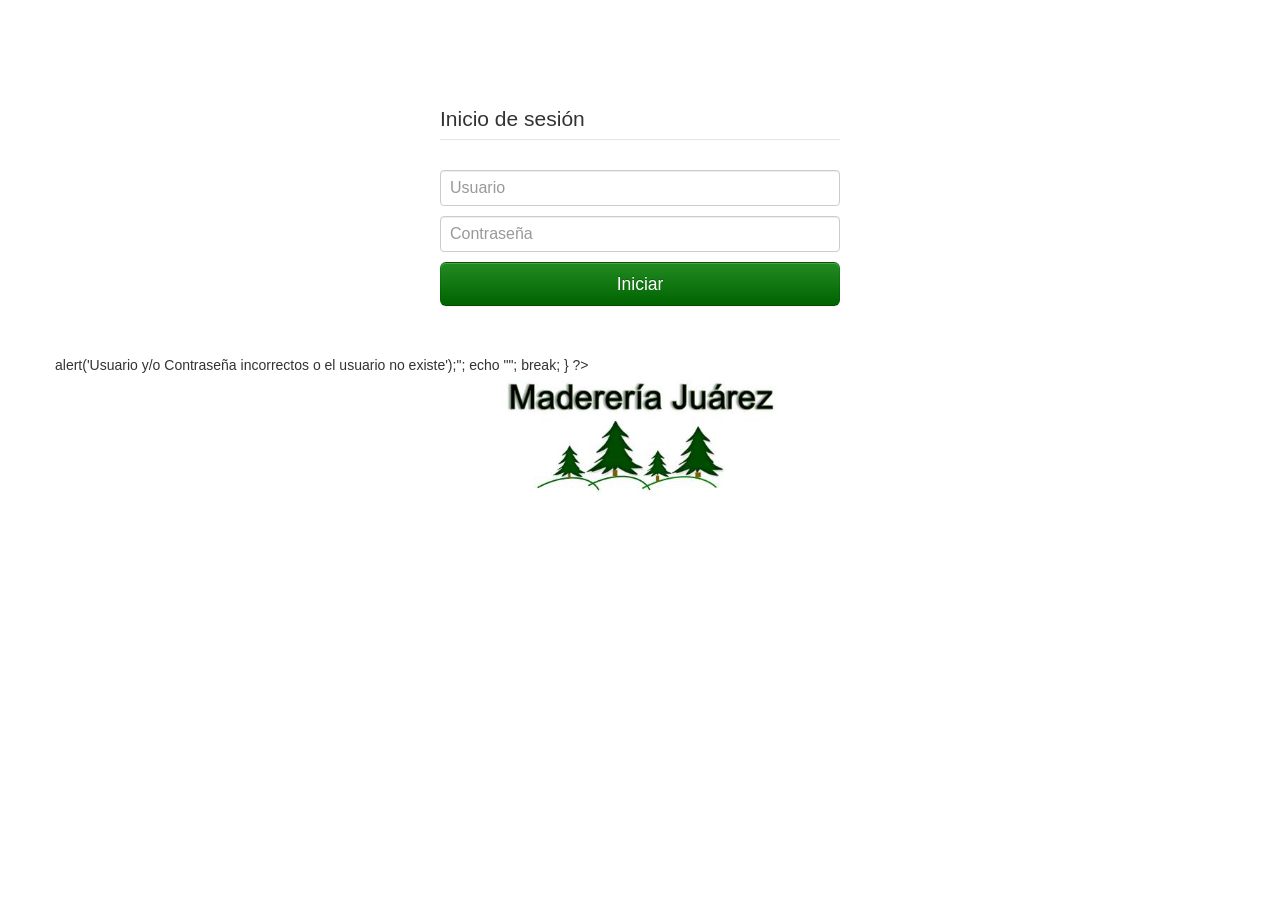
<file: index.html>
<!doctype html>
<html>
<head>
<meta charset="utf-8">
<link rel="stylesheet" type="text/css" href="jquery/bootstrap.css">
<meta name="viewport" content="width=device-width, initial-scale=1.0">
<link rel="stylesheet" type="text/css" href="jquery/bootstrap-responsive.css">
<title>Inicio de sesión</title>
</head>
<style type="text/css">
  body {
	padding-top: 80px;
	padding-bottom: 60px;
	background-color: #fff;
  }

  .form-signin {
	max-width: 400px;
	padding: 19px 29px 29px;
	margin: 0 auto 20px;
	
  }
  .form-signin .form-signin-heading,
  .form-signin .checkbox {
	margin-bottom: 10px;
  }
  .form-signin input[type="text"],
  .form-signin input[type="password"] {
	font-size: 16px;
	height: auto;
	margin-bottom: 10px;
	padding: 7px 9px;
  }

</style>
<body>
<div class="container">


<form action="phpfunciones/validarusuario.php" method="post" name="formularioAcceso" class="form-signin">
	<legend>Inicio de sesión</legend>
	
	
	﻿    <input name="Username" type="text" class="input-block-level" id="Username" placeholder="Usuario" required="required" title="Usuario es obligatorio">
    <input name="Password" type="password" class="input-block-level" id="Password" placeholder="Contraseña" required="required" title="Contraseña es obligatorio">
    <input class="btn btn-primary btn-block btn-large" name="Accion" type="submit" value="Iniciar">
	
	
</form>


<?
								
								switch ($numError)
								{
									case 1:
										echo "<script>alert('Usuario y/o Contraseña incorrectos o el usuario no existe');</script>";
										echo "<META HTTP-EQUIV='refresh' CONTENT='0; URL=index.php'>";
										break;
									
								}
							?>
<center><img src="images/logo.jpg" width="280" height="280" alt="Smile"></center>

</div>
<script src="jquery/jquery.js"></script>
<script src="jquery/bootstrap.js"></script>
</body>
</html>
</file>
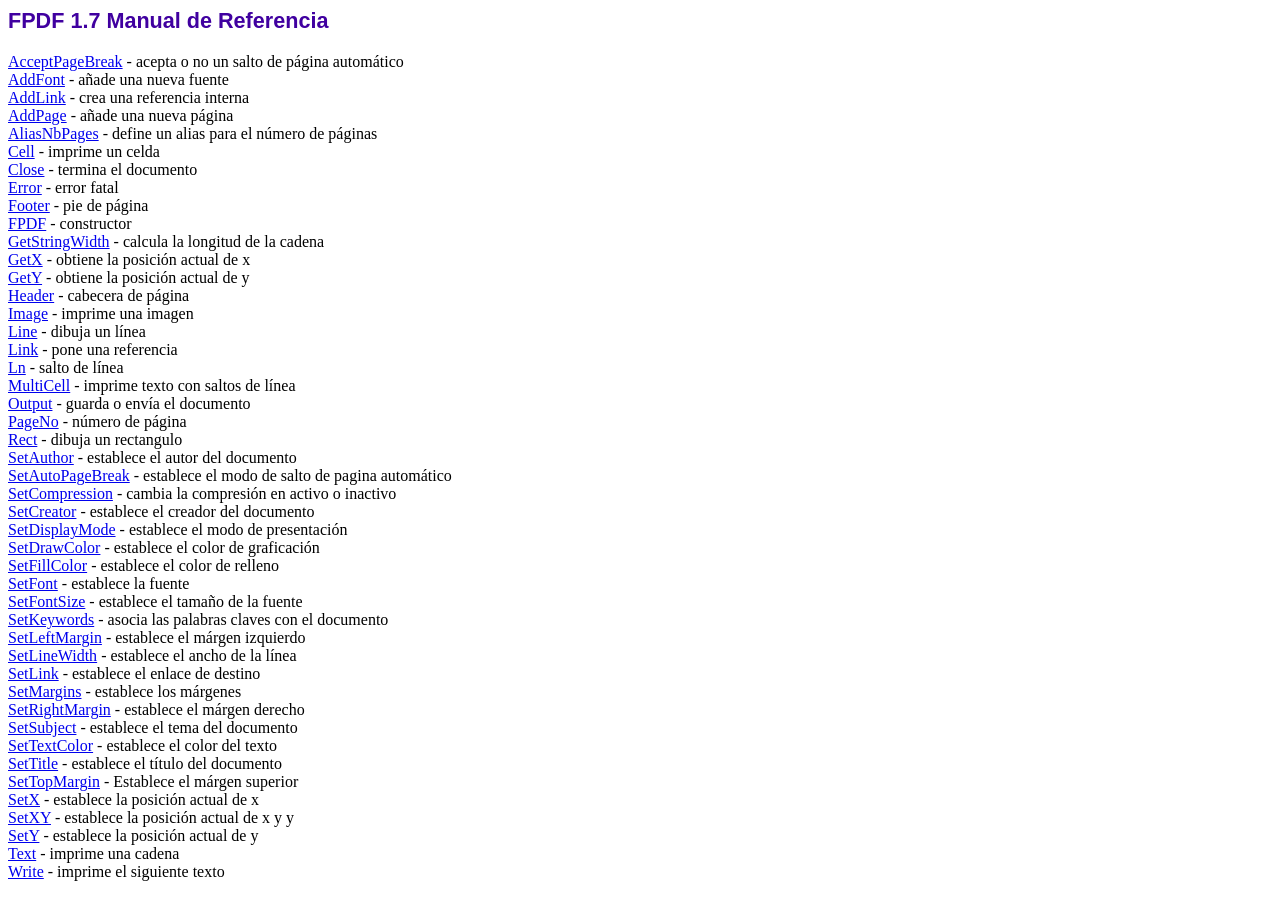
<file: fpdf/doc/index.htm>
<!DOCTYPE html PUBLIC "-//W3C//DTD HTML 4.01 Transitional//EN">
<html>
<head>
<meta http-equiv="Content-Type" content="text/html; charset=ISO-8859-1">
<title>FPDF 1.7 Manual de Referencia</title>
<link type="text/css" rel="stylesheet" href="../fpdf.css">
</head>
<body>
<h1>FPDF 1.7 Manual de Referencia</h1>
<a href="acceptpagebreak.htm">AcceptPageBreak</a> - acepta o no un salto de p�gina autom�tico<br>
<a href="addfont.htm">AddFont</a> - a�ade una nueva fuente<br>
<a href="addlink.htm">AddLink</a> - crea una referencia interna<br>
<a href="addpage.htm">AddPage</a> - a�ade una nueva p�gina<br>
<a href="aliasnbpages.htm">AliasNbPages</a> - define un alias para el n�mero de p�ginas<br>
<a href="cell.htm">Cell</a> - imprime un celda<br>
<a href="close.htm">Close</a> - termina el documento<br>
<a href="error.htm">Error</a> - error fatal<br>
<a href="footer.htm">Footer</a> - pie de p�gina<br>
<a href="fpdf.htm">FPDF</a> - constructor<br>
<a href="getstringwidth.htm">GetStringWidth</a> - calcula la longitud de la cadena<br>
<a href="getx.htm">GetX</a> - obtiene la posici�n actual de x<br>
<a href="gety.htm">GetY</a> - obtiene la posici�n actual de y<br>
<a href="header.htm">Header</a> - cabecera de p�gina<br>
<a href="image.htm">Image</a> - imprime una imagen<br>
<a href="line.htm">Line</a> - dibuja un l�nea<br>
<a href="link.htm">Link</a> - pone una referencia<br>
<a href="ln.htm">Ln</a> - salto de l�nea<br>
<a href="multicell.htm">MultiCell</a> - imprime texto con saltos de l�nea<br>
<a href="output.htm">Output</a> - guarda o env�a el documento<br>
<a href="pageno.htm">PageNo</a> - n�mero de p�gina<br>
<a href="rect.htm">Rect</a> - dibuja un rectangulo<br>
<a href="setauthor.htm">SetAuthor</a> - establece el autor del documento<br>
<a href="setautopagebreak.htm">SetAutoPageBreak</a> - establece el modo de salto de pagina autom�tico<br>
<a href="setcompression.htm">SetCompression</a> - cambia la compresi�n en activo o inactivo<br>
<a href="setcreator.htm">SetCreator</a> - establece el creador del documento<br>
<a href="setdisplaymode.htm">SetDisplayMode</a> - establece el modo de presentaci�n<br>
<a href="setdrawcolor.htm">SetDrawColor</a> - establece el color de graficaci�n<br>
<a href="setfillcolor.htm">SetFillColor</a> - establece el color de relleno<br>
<a href="setfont.htm">SetFont</a> - establece la fuente<br>
<a href="setfontsize.htm">SetFontSize</a> - establece el tama�o de la fuente<br>
<a href="setkeywords.htm">SetKeywords</a> - asocia las palabras claves con el documento<br>
<a href="setleftmargin.htm">SetLeftMargin</a> - establece el m�rgen izquierdo<br>
<a href="setlinewidth.htm">SetLineWidth</a> - establece el ancho de la l�nea<br>
<a href="setlink.htm">SetLink</a> - establece el enlace de destino<br>
<a href="setmargins.htm">SetMargins</a> - establece los m�rgenes<br>
<a href="setrightmargin.htm">SetRightMargin</a> - establece el m�rgen derecho<br>
<a href="setsubject.htm">SetSubject</a> - establece el tema del documento<br>
<a href="settextcolor.htm">SetTextColor</a> - establece el color del texto<br>
<a href="settitle.htm">SetTitle</a> - establece el t�tulo del documento<br>
<a href="settopmargin.htm">SetTopMargin</a> - Establece el m�rgen superior<br>
<a href="setx.htm">SetX</a> - establece la posici�n actual de x<br>
<a href="setxy.htm">SetXY</a> - establece la posici�n actual de x y y<br>
<a href="sety.htm">SetY</a> - establece la posici�n actual de y<br>
<a href="text.htm">Text</a> - imprime una cadena<br>
<a href="write.htm">Write</a> - imprime el siguiente texto<br>
</body>
</html>
</file>
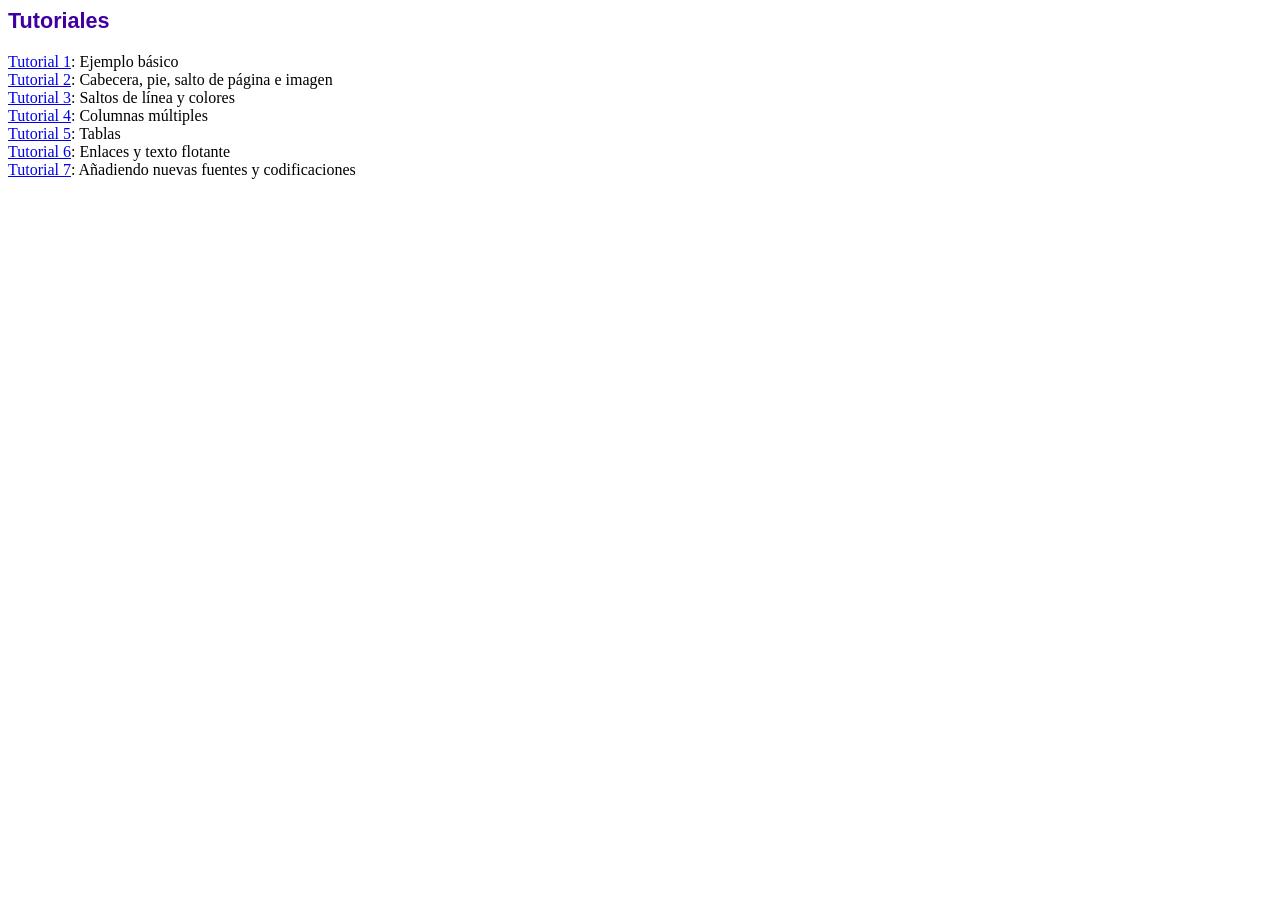
<file: fpdf/tutorial/index.htm>
<!DOCTYPE html PUBLIC "-//W3C//DTD HTML 4.01 Transitional//EN">
<html>
<head>
<meta http-equiv="Content-Type" content="text/html; charset=ISO-8859-1">
<title>Tutoriales</title>
<link type="text/css" rel="stylesheet" href="../fpdf.css">
</head>
<body>
<h1>Tutoriales</h1>
<ul style="list-style-type:none; margin-left:0; padding-left:0">
<li><a href="tuto1.htm">Tutorial 1</a>: Ejemplo b�sico</li>
<li><a href="tuto2.htm">Tutorial 2</a>: Cabecera, pie, salto de p�gina e imagen</li>
<li><a href="tuto3.htm">Tutorial 3</a>: Saltos de l�nea y colores</li>
<li><a href="tuto4.htm">Tutorial 4</a>: Columnas m�ltiples</li>
<li><a href="tuto5.htm">Tutorial 5</a>: Tablas</li>
<li><a href="tuto6.htm">Tutorial 6</a>: Enlaces y texto flotante</li>
<li><a href="tuto7.htm">Tutorial 7</a>: A�adiendo nuevas fuentes y codificaciones</li>
</UL>
</body>
</html>
</file>
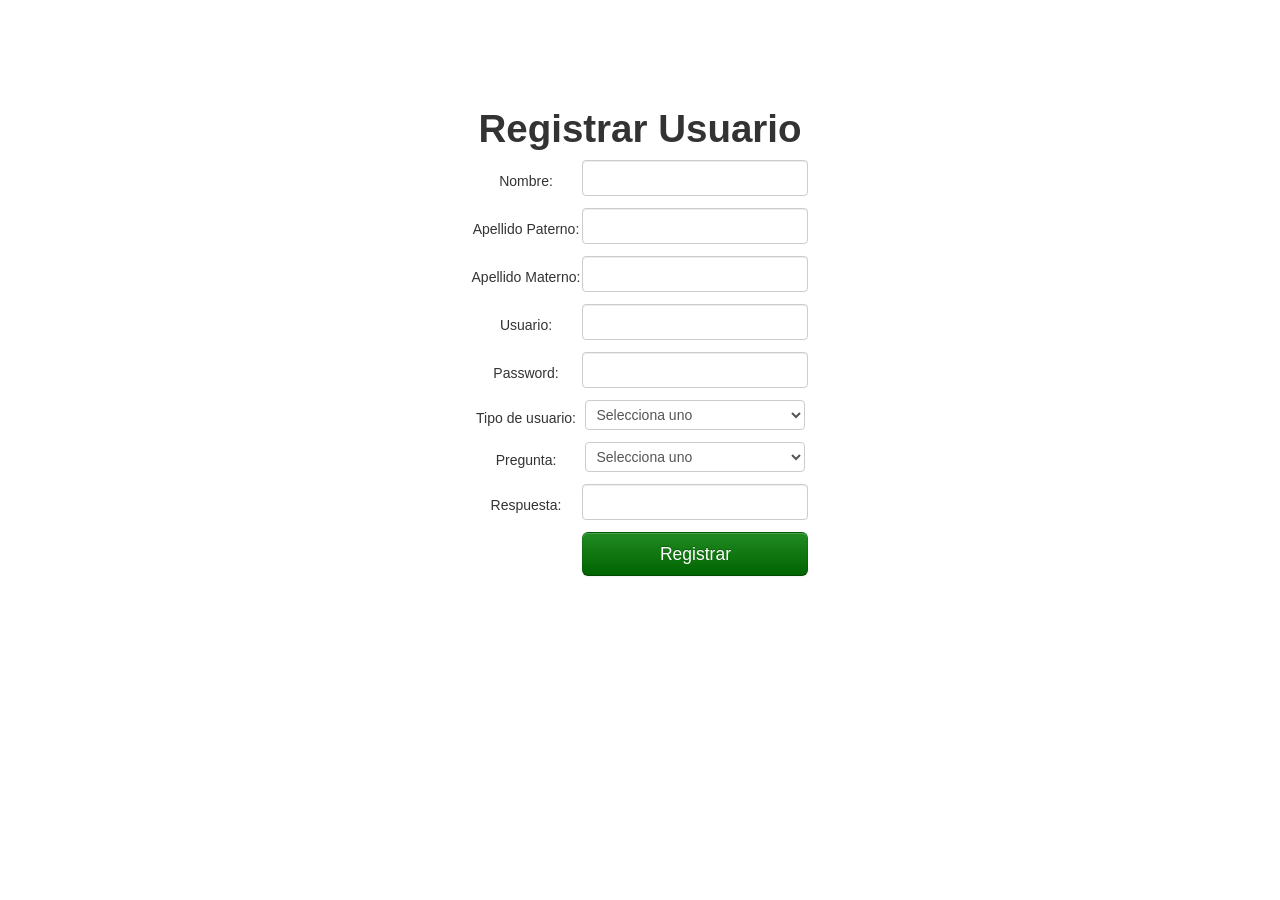
<file: administrador/Registrar.html>
<!DOCTYPE html PUBLIC "-//W3C//DTD XHTML 1.0 Transitional//EN" "http://www.w3.org/TR/xhtml1/DTD/xhtml1-transitional.dtd">
<html xmlns="http://www.w3.org/1999/xhtml">
<head>
<meta charset="utf-8">
<link rel="stylesheet" type="text/css" href="../jquery/bootstrap.css">
<meta name="viewport" content="width=device-width,initial-scale=1.0">
<link rel="stylesheet" type="text/css" href="../jquery/bootstrap-responsive.css">
<title>Registrar usuario</title>


<style type="text/css">
  body {
	padding-top: 80px;
	padding-bottom: 60px;
	background-color: #fff;
  }

  .form-signin {
	max-width: 400px;
	padding: 19px 29px 29px;
	margin: 0 auto 20px;
	
  }
  .form-signin .form-signin-heading,
  .form-signin .checkbox {
	margin-bottom: 10px;
  }
  .form-signin input[type="text"],
  .form-signin input[type="password"] {
	font-size: 16px;
	height: auto;
	margin-bottom: 10px;
	padding: 7px 9px;
  }

</style>
</head>




<body>	<center><form  action="../phpfunciones/Recibir.php" method="post" class="form-signin">
	<h1>Registrar Usuario</h1> 
	<table border="0">
	
<tr>
<th><label>Nombre:</label></th>
<th><input name="Nombre" type="text" required="required"/></th>
</tr>

<tr>
<th><label>Apellido Paterno:</label></th>
<th><input name="Apellido_p" type="text" required="required" /></th>
</tr>

<tr>
<th><label>Apellido Materno:</label></th>
<th><input name="Apellido_m" type="text" required="required" /></th>
</tr>

<tr>
<th><label>Usuario:</label></th>
<th><input name="Username" type="text" required="required" /></th>
</tr>

<tr>
<th><label>Password:</label></th>
<th><input name="Password" type="password" required="required" /></th>
</tr>

<tr>
<th><label>Tipo de usuario:</label></th>
<th><select name="Tipo_usuario" required="required">
  <option value="">Selecciona uno</option>
  <option value="administrador">administrador</option>
  <option value="cajero">cajero</option>
  
</select></th>
</tr>

<tr>
<th><label>Pregunta:</label></th>
<th><select name="Pregunta" required="required">
  <option value="">Selecciona uno</option>
  <option value="¿Como se llama tu mascota?">¿Cómo se llama tu mascota?</option>
  <option value="¿En que ciudad naciste?">¿En qué ciudad naciste?</option>
  <option value="¿Cual es tu color favorito?">¿Cual es tu color favorito?</option>
  <option value="¿En qué ciudad vives?">¿En qué ciudad vives?</option>
</select></th>
</tr>


<tr>
<th><label>Respuesta:</label></th>
<th><input name="Respuesta" type="text" required="required" /></th>
</tr>

<tr>
<th></th>
<th><input type="submit" class="btn btn-primary btn-block btn-large" value="Registrar"/>
</th>

</tr>
	</table>
	
	
	
</form></center>
</body>
</html>
</file>
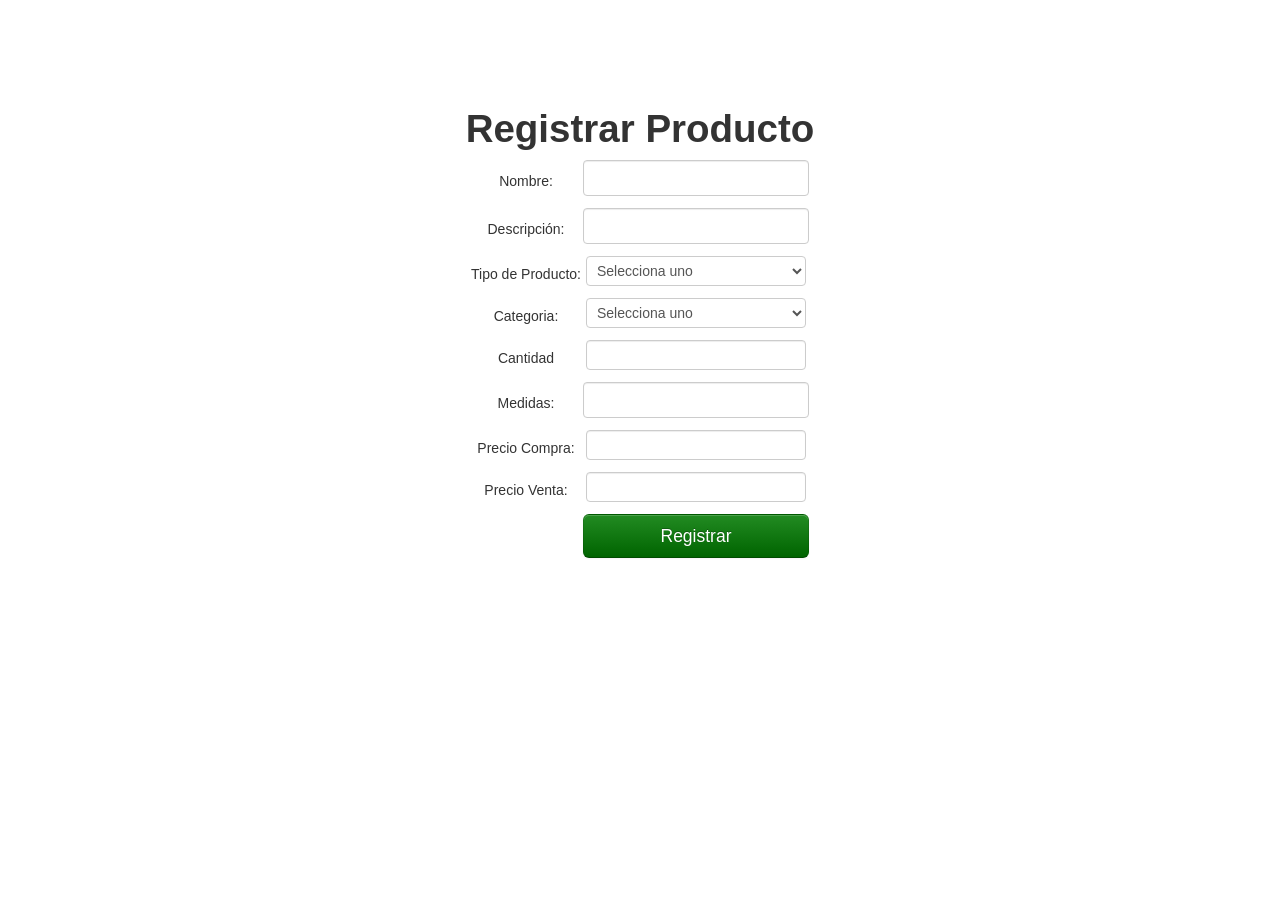
<file: administrador/RegistrarProducto.html>
<!DOCTYPE html PUBLIC "-//W3C//DTD XHTML 1.0 Transitional//EN" "http://www.w3.org/TR/xhtml1/DTD/xhtml1-transitional.dtd">
<html xmlns="http://www.w3.org/1999/xhtml">
<head>
<meta charset="utf-8">
<link rel="stylesheet" type="text/css" href="../jquery/bootstrap.css">
<meta name="viewport" content="width=device-width,initial-scale=1.0">
<link rel="stylesheet" type="text/css" href="../jquery/bootstrap-responsive.css">
<title>Registrar Producto</title>


<style type="text/css">
  body {
	padding-top: 80px;
	padding-bottom: 60px;
	background-color: #fff;
  }

  .form-signin {
	max-width: 400px;
	padding: 19px 29px 29px;
	margin: 0 auto 20px;
	
  }
  .form-signin .form-signin-heading,
  .form-signin .checkbox {
	margin-bottom: 10px;
  }
  .form-signin input[type="text"],
  .form-signin input[type="password"] {
	font-size: 16px;
	height: auto;
	margin-bottom: 10px;
	padding: 7px 9px;
  }

</style>
</head>




<body>	<center><form  action="../phpfunciones/RecibirInventario.php" method="post" class="form-signin">
	<h1>Registrar Producto</h1> 
	<table border="0">
	
<tr>
<th><label>Nombre:</label></th>
<th><input name="Nombre" type="text" required="required"/></th>
</tr>

<tr>
<th><label>Descripción:</label></th>
<th><input name="Descripcion" type="text" required="required" /></th>
</tr>

<tr>
<th><label>Tipo de Producto:</label></th>
<th><select name="Tipo_producto" required="required">
  <option value="">Selecciona uno</option>
  <option value="Tablas">Tablas</option>
  <option value="Triplay">Triplay</option>
  <option value="Moldura">Moldura</option>
  <option value="Polines">Polines</option>
  <option value="Tablon">Tablon</option>
  <option value="Aserrin">Aserrin</option>  
</select></th>
</tr>

<tr>
<th><label>Categoria:</label></th>
<th><select name="Categoria" required="required">
  <option value="">Selecciona uno</option>
  <option value="1ra Calidad">1ra Calidad</option>
  <option value="2da Calidad">2da Calidad</option>
  <option value="3ra Calidad">3ra Calidad</option>
</select></th>
</tr>

<tr>
<th><label>Cantidad</label></th>
<th><input name="Cantidad" type="number" required="required" /></th>
</tr>

<tr>
<th><label>Medidas:</label></th>
<th><input name="Medidas" type="text" required="required" /></th>
</tr>

<tr>
<th><label>Precio Compra:</label></th>
<th><input name="Precio_compra" type="number" required="required" /></th>
</tr>


<tr>
<th><label>Precio Venta:</label></th>
<th><input name="Precio_venta" type="number" required="required" /></th>
</tr>

<tr>
<th></th>
<th><input type="submit" class="btn btn-primary btn-block btn-large" value="Registrar"/>
</th>

</tr>
	</table>
	
	
	
</form>
</body>
</html>
</file>
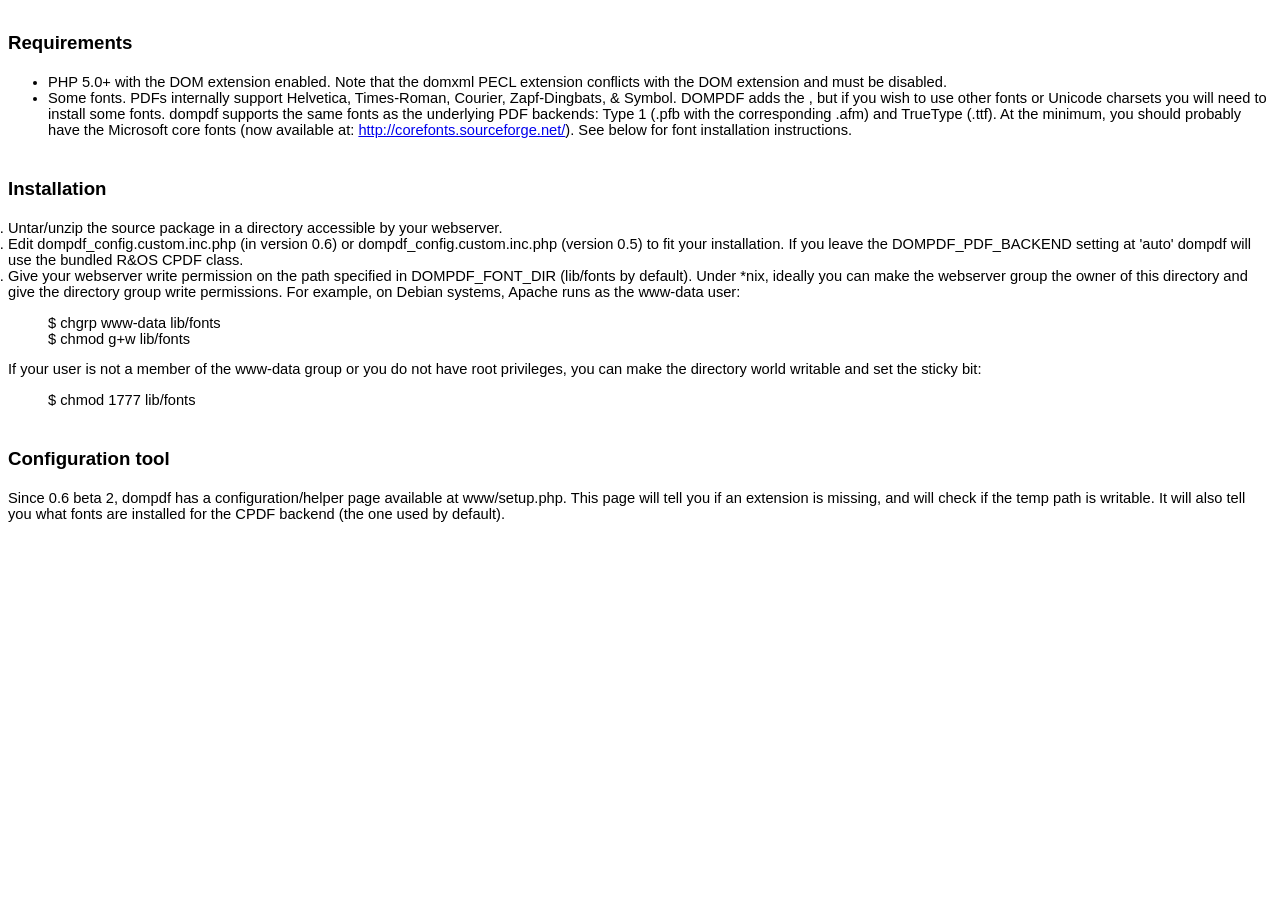
<file: dompdf/readme.html>
<html>
<head>
<title>DOMPDF 0.6.0 beta 3 release notes</title>
<style type="text/css">
ol {
	margin:0;
	padding:0
}
p {
	margin:0
}
.c5 {
	list-style-type:disc;
	margin:0;
	padding:0
}
.c12 {
	background-color:#ffffff;
}
.c7 {
	color:#1155cc;
	text-decoration:underline
}
.c1 {
	color:#000099;
	text-decoration:underline
}
.c8 {
	font-size:12pt;
	font-weight:bold
}
.c3 {
	font-size:14pt;
	font-weight:bold
}
.c6 {
	color:inherit;
	text-decoration:inherit
}
.c2 {
	padding-left:0pt;
	margin-left:36pt
}
.c10 {
	font-size:18pt
}
.c9 {
	color:#ff0000
}
.c11 {
	font-weight:bold
}
.c4 {
	height:11pt
}
.c0 {
	direction:ltr
}
.title {
	padding-top:24pt;
	line-height:1.15;
	text-align:left;
	color:#000000;
	font-size:36pt;
	font-family:Arial;
	font-weight:bold;
	padding-bottom:6pt
}
.subtitle {
	padding-top:18pt;
	line-height:1.15;
	text-align:left;
	color:#666666;
	font-style:italic;
	font-size:24pt;
	font-family:Georgia;
	padding-bottom:4pt
}
body {
	color:#000000;
	font-size:11pt;
	font-family:Arial
}
h1 {
	padding-top:18pt;
	line-height:1.15;
	text-align:left;
	color:#000000;
	font-size:18pt;
	font-family:Arial;
	font-weight:bold;
	padding-bottom:4pt
}
h2 {
	padding-top:18pt;
	line-height:1.15;
	text-align:left;
	color:#000000;
	font-size:14pt;
	font-family:Arial;
	font-weight:bold;
	padding-bottom:4pt
}
h3 {
	padding-top:14pt;
	line-height:1.15;
	text-align:left;
	color:#000000;
	font-size:14pt;
	font-family:Arial;
	font-weight:bold;
	padding-bottom:4pt
}
h4 {
	padding-top:12pt;
	line-height:1.15;
	text-align:left;
	color:#000000;
	font-size:12pt;
	font-family:Arial;
	font-weight:bold;
	padding-bottom:2pt
}
h5 {
	padding-top:11pt;
	line-height:1.15;
	text-align:left;
	color:#666666;
	font-size:10pt;
	font-family:Arial;
	font-weight:bold;
	padding-bottom:2pt
}
h6 {
	padding-top:10pt;
	line-height:1.15;
	text-align:left;
	color:#666666;
	font-style:italic;
	font-size:10pt;
	font-family:Arial;
	padding-bottom:2pt
}
</style>
</head>
<body class="c12">
<h2>Requirements</h2>
<ul>
	<li>PHP 5.0+ with the DOM extension enabled.   Note that the domxml PECL extension conflicts with the DOM extension and   must be disabled. </li>
	<li>Some fonts. PDFs internally support   Helvetica, Times-Roman, Courier, Zapf-Dingbats, &amp; Symbol. DOMPDF adds the , but if you wish to   use other fonts or Unicode charsets you will need to install some fonts.   dompdf supports the same fonts as the underlying PDF backends: Type 1   (.pfb with the corresponding .afm) and TrueType (.ttf). At the minimum,   you should probably have the Microsoft core fonts (now available at: <a href="http://corefonts.sourceforge.net/" rel="nofollow">http://corefonts.sourceforge.net/</a>). See below for font installation instructions.</li>
</ul>
<h2><a name="Installation"></a>Installation</h2>
<ol>
	<li>Untar/unzip the source package in a directory accessible by your webserver. </li>
	<li>Edit dompdf_config.custom.inc.php (in version 0.6) or dompdf_config.custom.inc.php   (version 0.5) to fit your installation. If you leave the   DOMPDF_PDF_BACKEND setting at 'auto' dompdf will use the bundled   R&amp;OS CPDF class. </li>
	<li>Give your webserver write permission on the path specified in DOMPDF_FONT_DIR (lib/fonts by default). Under *nix,   ideally you can make the webserver group the owner of this directory   and give the directory group write permissions. For example, on Debian   systems, Apache runs as the www-data user: </li>
</ol>
<blockquote>$ chgrp www-data lib/fonts<br>
	$ chmod g+w lib/fonts </blockquote>
<p>If your user is not a member of the www-data group or   you do not have root privileges, you can make the directory world   writable and set the sticky bit: </p>
<blockquote> $ chmod 1777 lib/fonts </blockquote>
<h2><a name="Configuration_tool"></a>Configuration tool</h2>
<p>Since 0.6 beta 2, dompdf has a configuration/helper page available at www/setup.php.   This page will tell you if an extension is missing, and will check if   the temp path is writable. It will also tell you what fonts are   installed for the CPDF backend (the one used by default). </p>
</body>
</html>
</file>
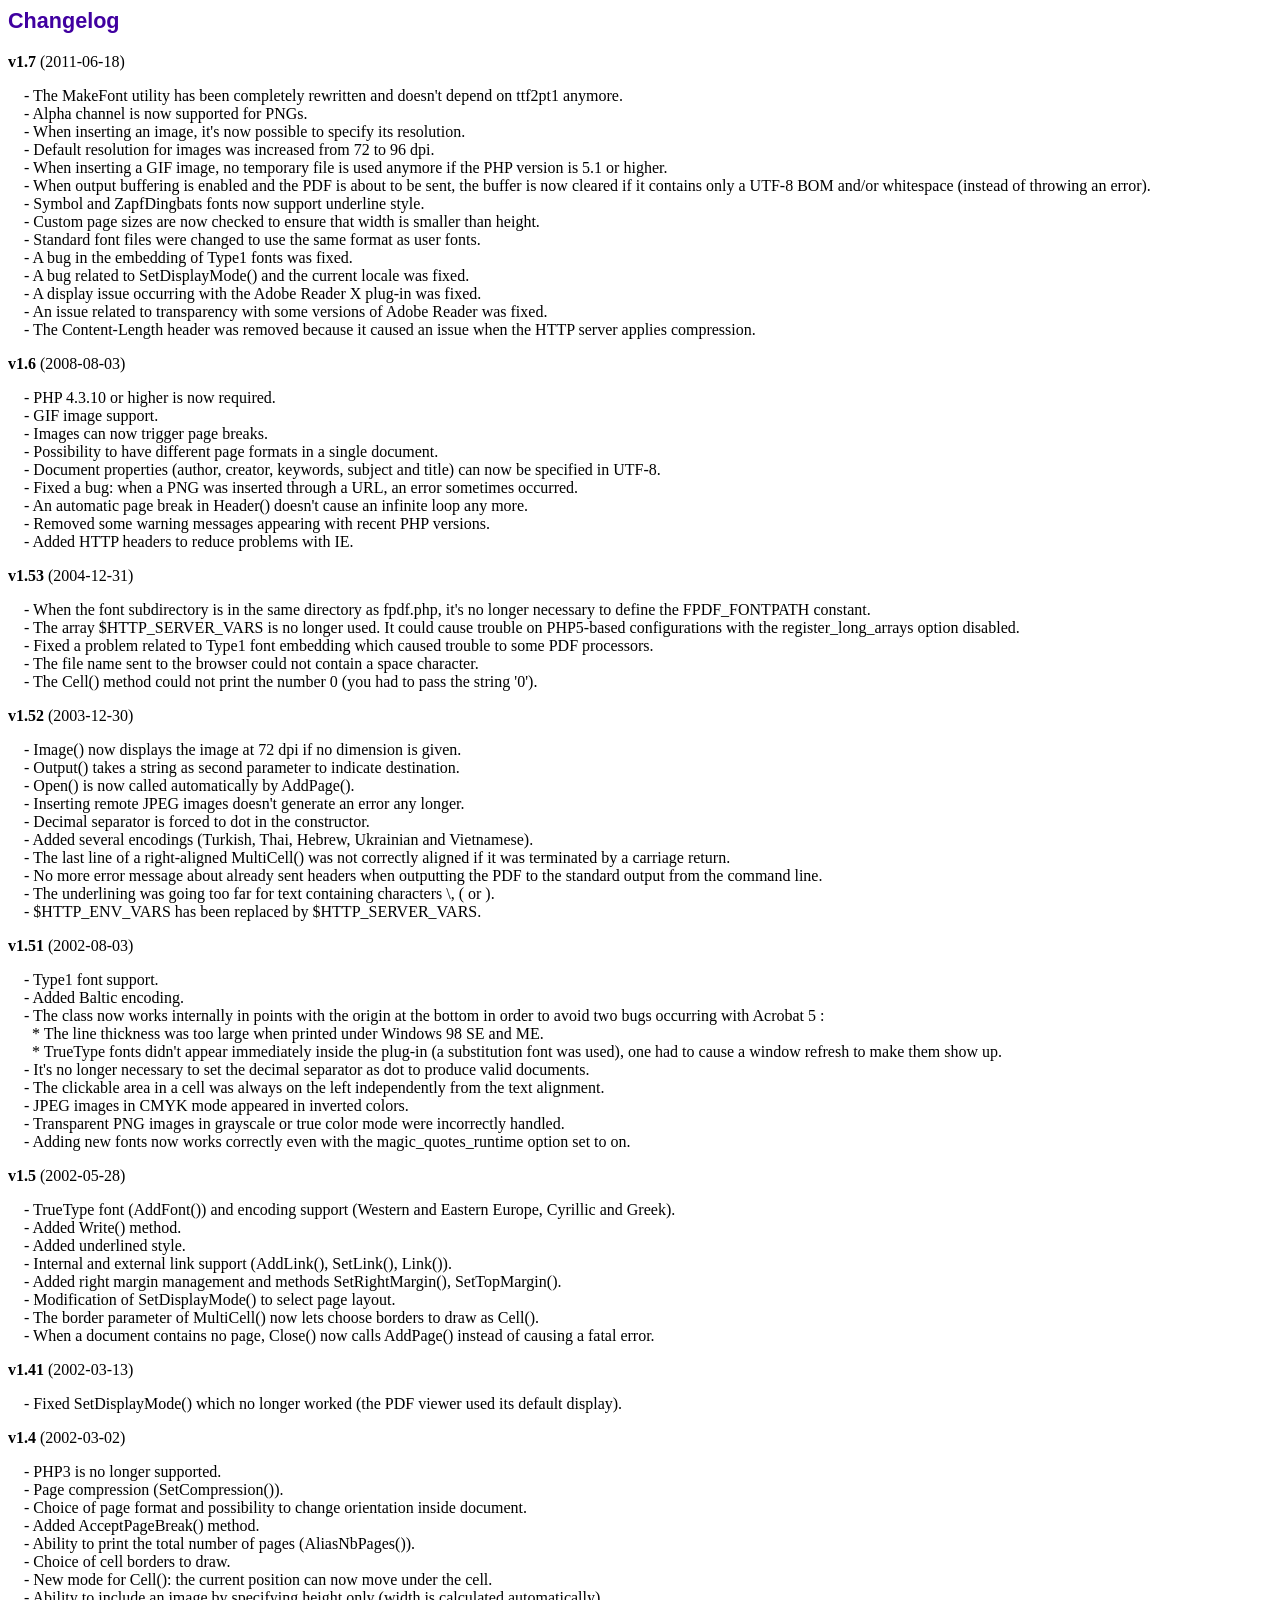
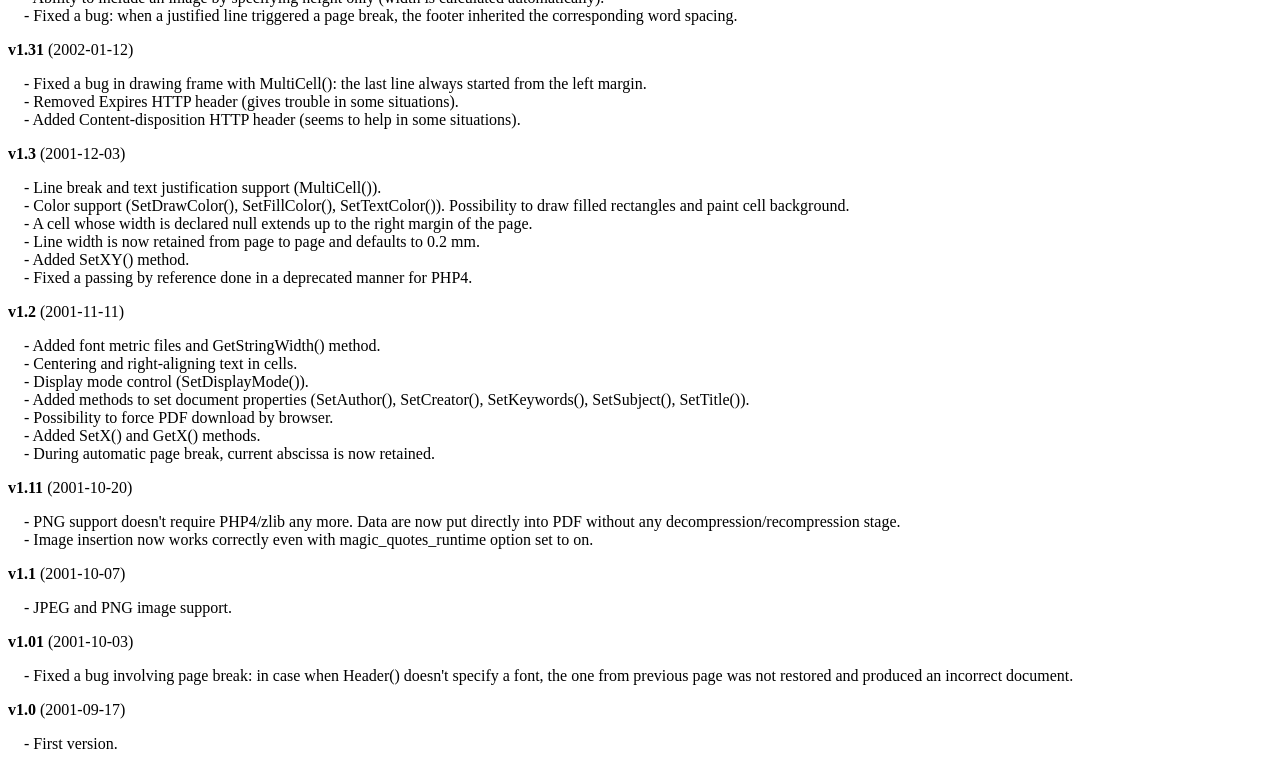
<file: fpdf/changelog.htm>
<!DOCTYPE html PUBLIC "-//W3C//DTD HTML 4.01 Transitional//EN">
<html>
<head>
<meta http-equiv="Content-Type" content="text/html; charset=ISO-8859-1">
<title>Changelog</title>
<link type="text/css" rel="stylesheet" href="fpdf.css">
<style type="text/css">
dd {margin:1em 0 1em 1em}
</style>
</head>
<body>
<h1>Changelog</h1>
<dl>
<dt><strong>v1.7</strong> (2011-06-18)</dt>
<dd>
- The MakeFont utility has been completely rewritten and doesn't depend on ttf2pt1 anymore.<br>
- Alpha channel is now supported for PNGs.<br>
- When inserting an image, it's now possible to specify its resolution.<br>
- Default resolution for images was increased from 72 to 96 dpi.<br>
- When inserting a GIF image, no temporary file is used anymore if the PHP version is 5.1 or higher.<br>
- When output buffering is enabled and the PDF is about to be sent, the buffer is now cleared if it contains only a UTF-8 BOM and/or whitespace (instead of throwing an error).<br>
- Symbol and ZapfDingbats fonts now support underline style.<br>
- Custom page sizes are now checked to ensure that width is smaller than height.<br>
- Standard font files were changed to use the same format as user fonts.<br>
- A bug in the embedding of Type1 fonts was fixed.<br>
- A bug related to SetDisplayMode() and the current locale was fixed.<br>
- A display issue occurring with the Adobe Reader X plug-in was fixed.<br>
- An issue related to transparency with some versions of Adobe Reader was fixed.<br>
- The Content-Length header was removed because it caused an issue when the HTTP server applies compression.<br>
</dd>
<dt><strong>v1.6</strong> (2008-08-03)</dt>
<dd>
- PHP 4.3.10 or higher is now required.<br>
- GIF image support.<br>
- Images can now trigger page breaks.<br>
- Possibility to have different page formats in a single document.<br>
- Document properties (author, creator, keywords, subject and title) can now be specified in UTF-8.<br>
- Fixed a bug: when a PNG was inserted through a URL, an error sometimes occurred.<br>
- An automatic page break in Header() doesn't cause an infinite loop any more.<br>
- Removed some warning messages appearing with recent PHP versions.<br>
- Added HTTP headers to reduce problems with IE.<br>
</dd>
<dt><strong>v1.53</strong> (2004-12-31)</dt>
<dd>
- When the font subdirectory is in the same directory as fpdf.php, it's no longer necessary to define the FPDF_FONTPATH constant.<br>
- The array $HTTP_SERVER_VARS is no longer used. It could cause trouble on PHP5-based configurations with the register_long_arrays option disabled.<br>
- Fixed a problem related to Type1 font embedding which caused trouble to some PDF processors.<br>
- The file name sent to the browser could not contain a space character.<br>
- The Cell() method could not print the number 0 (you had to pass the string '0').<br>
</dd>
<dt><strong>v1.52</strong> (2003-12-30)</dt>
<dd>
- Image() now displays the image at 72 dpi if no dimension is given.<br>
- Output() takes a string as second parameter to indicate destination.<br>
- Open() is now called automatically by AddPage().<br>
- Inserting remote JPEG images doesn't generate an error any longer.<br>
- Decimal separator is forced to dot in the constructor.<br>
- Added several encodings (Turkish, Thai, Hebrew, Ukrainian and Vietnamese).<br>
- The last line of a right-aligned MultiCell() was not correctly aligned if it was terminated by a carriage return.<br>
- No more error message about already sent headers when outputting the PDF to the standard output from the command line.<br>
- The underlining was going too far for text containing characters \, ( or ).<br>
- $HTTP_ENV_VARS has been replaced by $HTTP_SERVER_VARS.<br>
</dd>
<dt><strong>v1.51</strong> (2002-08-03)</dt>
<dd>
- Type1 font support.<br>
- Added Baltic encoding.<br>
- The class now works internally in points with the origin at the bottom in order to avoid two bugs occurring with Acrobat 5 :<br>&nbsp;&nbsp;* The line thickness was too large when printed under Windows 98 SE and ME.<br>&nbsp;&nbsp;* TrueType fonts didn't appear immediately inside the plug-in (a substitution font was used), one had to cause a window refresh to make them show up.<br>
- It's no longer necessary to set the decimal separator as dot to produce valid documents.<br>
- The clickable area in a cell was always on the left independently from the text alignment.<br>
- JPEG images in CMYK mode appeared in inverted colors.<br>
- Transparent PNG images in grayscale or true color mode were incorrectly handled.<br>
- Adding new fonts now works correctly even with the magic_quotes_runtime option set to on.<br>
</dd>
<dt><strong>v1.5</strong> (2002-05-28)</dt>
<dd>
- TrueType font (AddFont()) and encoding support (Western and Eastern Europe, Cyrillic and Greek).<br>
- Added Write() method.<br>
- Added underlined style.<br>
- Internal and external link support (AddLink(), SetLink(), Link()).<br>
- Added right margin management and methods SetRightMargin(), SetTopMargin().<br>
- Modification of SetDisplayMode() to select page layout.<br>
- The border parameter of MultiCell() now lets choose borders to draw as Cell().<br>
- When a document contains no page, Close() now calls AddPage() instead of causing a fatal error.<br>
</dd>
<dt><strong>v1.41</strong> (2002-03-13)</dt>
<dd>
- Fixed SetDisplayMode() which no longer worked (the PDF viewer used its default display).<br>
</dd>
<dt><strong>v1.4</strong> (2002-03-02)</dt>
<dd>
- PHP3 is no longer supported.<br>
- Page compression (SetCompression()).<br>
- Choice of page format and possibility to change orientation inside document.<br>
- Added AcceptPageBreak() method.<br>
- Ability to print the total number of pages (AliasNbPages()).<br>
- Choice of cell borders to draw.<br>
- New mode for Cell(): the current position can now move under the cell.<br>
- Ability to include an image by specifying height only (width is calculated automatically).<br>
- Fixed a bug: when a justified line triggered a page break, the footer inherited the corresponding word spacing.<br>
</dd>
<dt><strong>v1.31</strong> (2002-01-12)</dt>
<dd>
- Fixed a bug in drawing frame with MultiCell(): the last line always started from the left margin.<br>
- Removed Expires HTTP header (gives trouble in some situations).<br>
- Added Content-disposition HTTP header (seems to help in some situations).<br>
</dd>
<dt><strong>v1.3</strong> (2001-12-03)</dt>
<dd>
- Line break and text justification support (MultiCell()).<br>
- Color support (SetDrawColor(), SetFillColor(), SetTextColor()). Possibility to draw filled rectangles and paint cell background.<br>
- A cell whose width is declared null extends up to the right margin of the page.<br>
- Line width is now retained from page to page and defaults to 0.2 mm.<br>
- Added SetXY() method.<br>
- Fixed a passing by reference done in a deprecated manner for PHP4.<br>
</dd>
<dt><strong>v1.2</strong> (2001-11-11)</dt>
<dd>
- Added font metric files and GetStringWidth() method.<br>
- Centering and right-aligning text in cells.<br>
- Display mode control (SetDisplayMode()).<br>
- Added methods to set document properties (SetAuthor(), SetCreator(), SetKeywords(), SetSubject(), SetTitle()).<br>
- Possibility to force PDF download by browser.<br>
- Added SetX() and GetX() methods.<br>
- During automatic page break, current abscissa is now retained.<br>
</dd>
<dt><strong>v1.11</strong> (2001-10-20)</dt>
<dd>
- PNG support doesn't require PHP4/zlib any more. Data are now put directly into PDF without any decompression/recompression stage.<br>
- Image insertion now works correctly even with magic_quotes_runtime option set to on.<br>
</dd>
<dt><strong>v1.1</strong> (2001-10-07)</dt>
<dd>
- JPEG and PNG image support.<br>
</dd>
<dt><strong>v1.01</strong> (2001-10-03)</dt>
<dd>
- Fixed a bug involving page break: in case when Header() doesn't specify a font, the one from previous page was not restored and produced an incorrect document.<br>
</dd>
<dt><strong>v1.0</strong> (2001-09-17)</dt>
<dd>
- First version.<br>
</dd>
</dl>
</body>
</html>
</file>
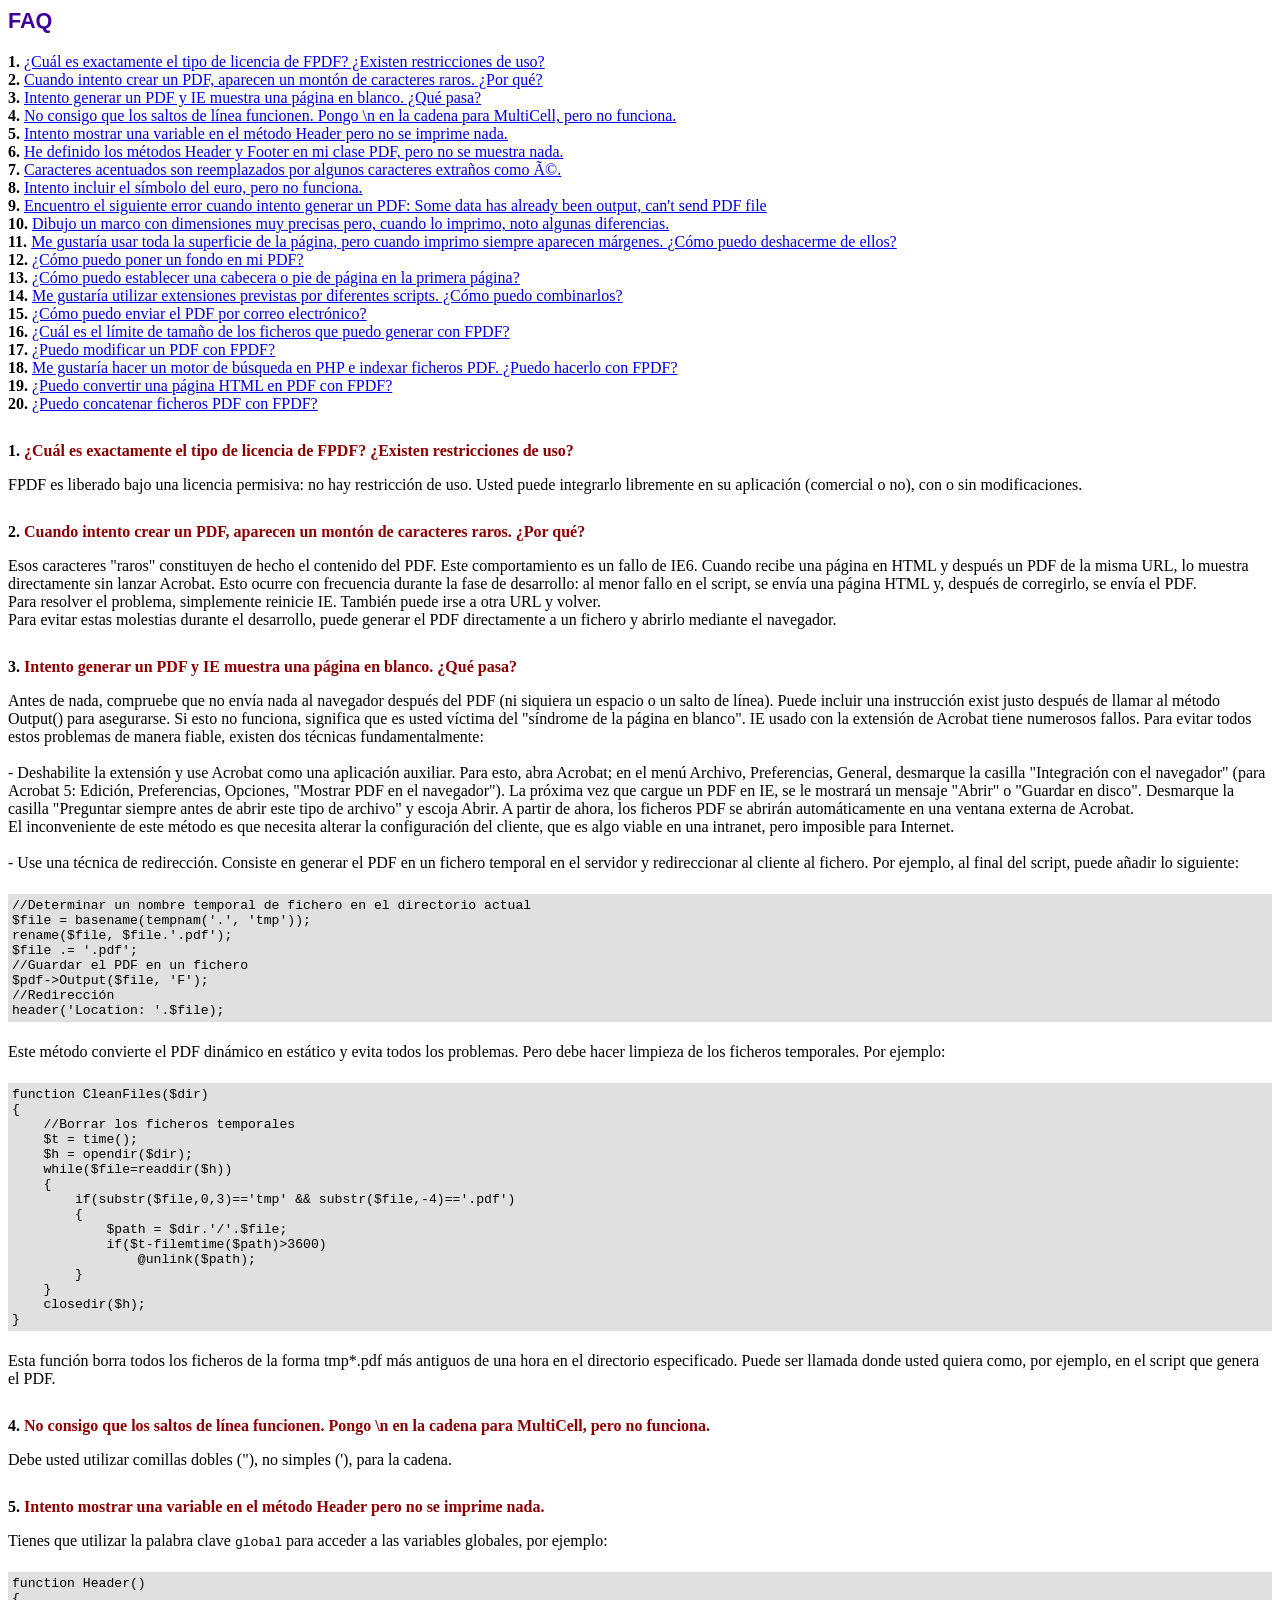
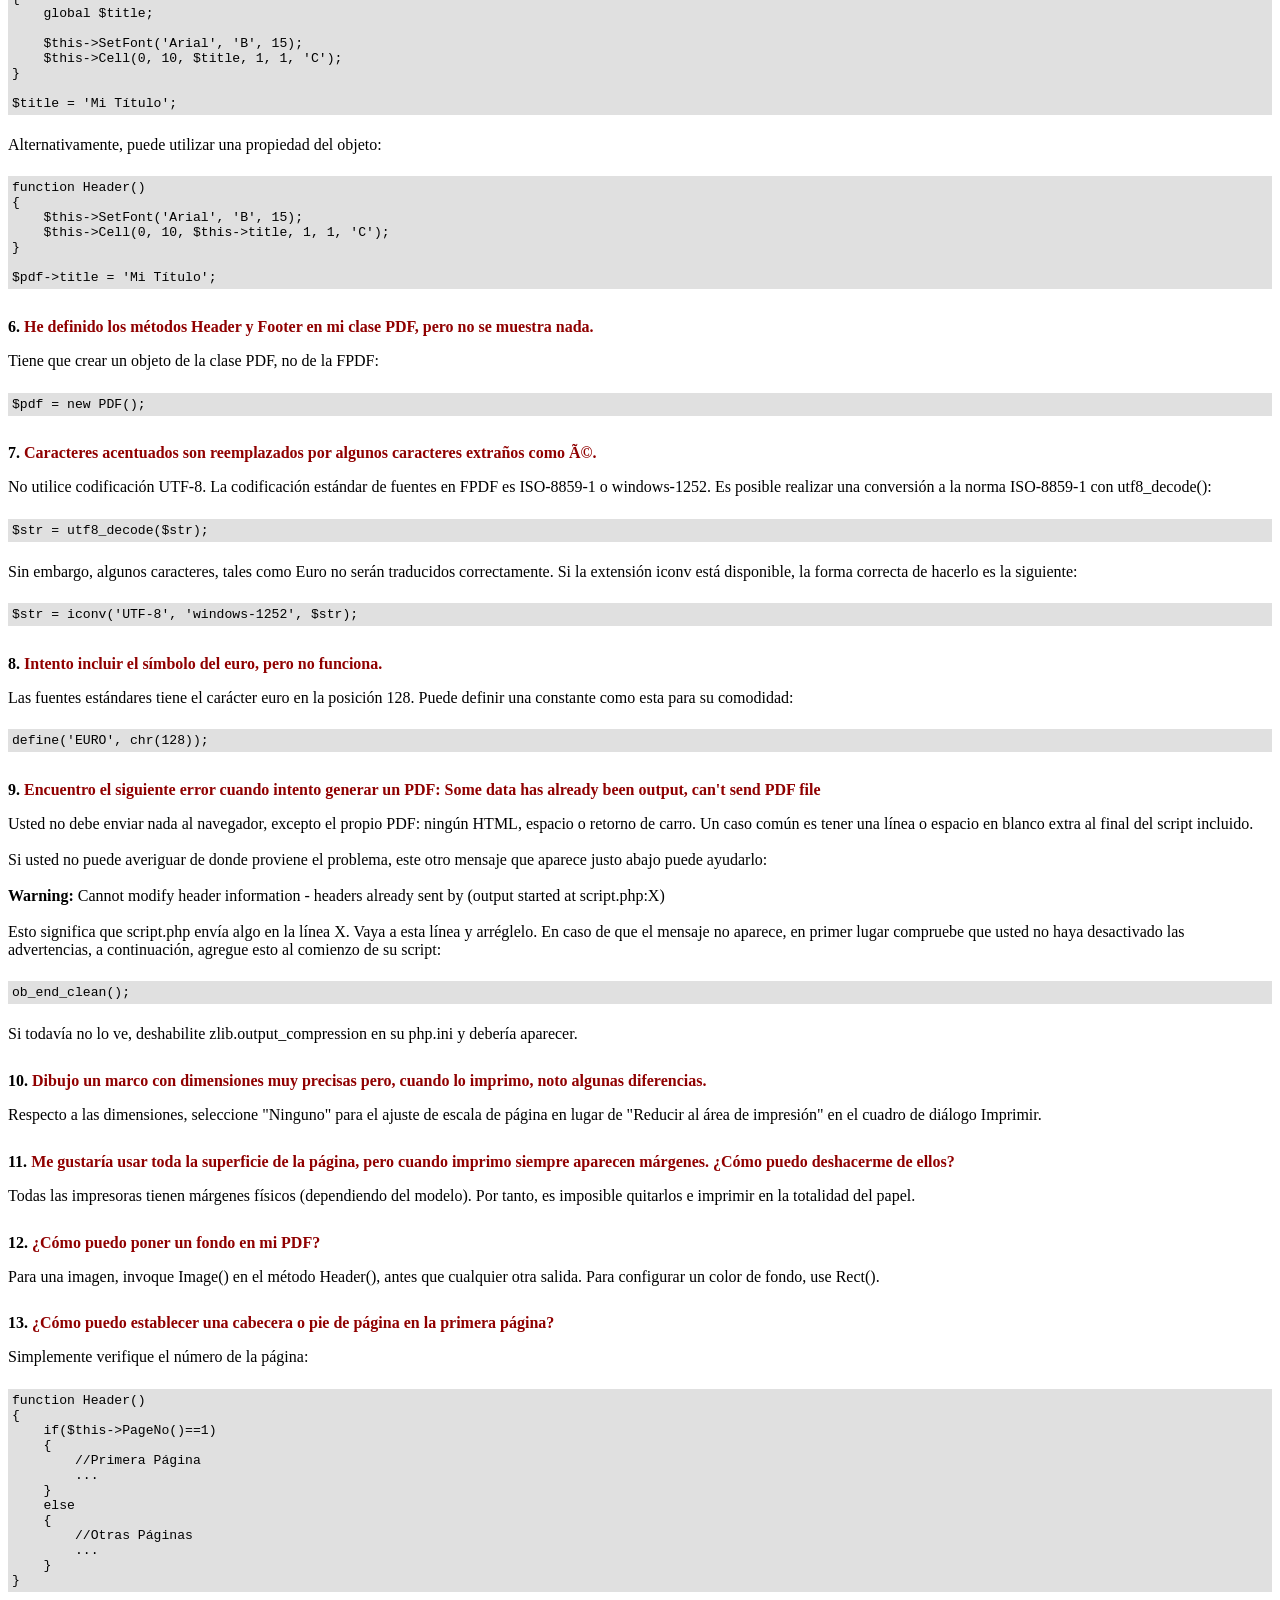
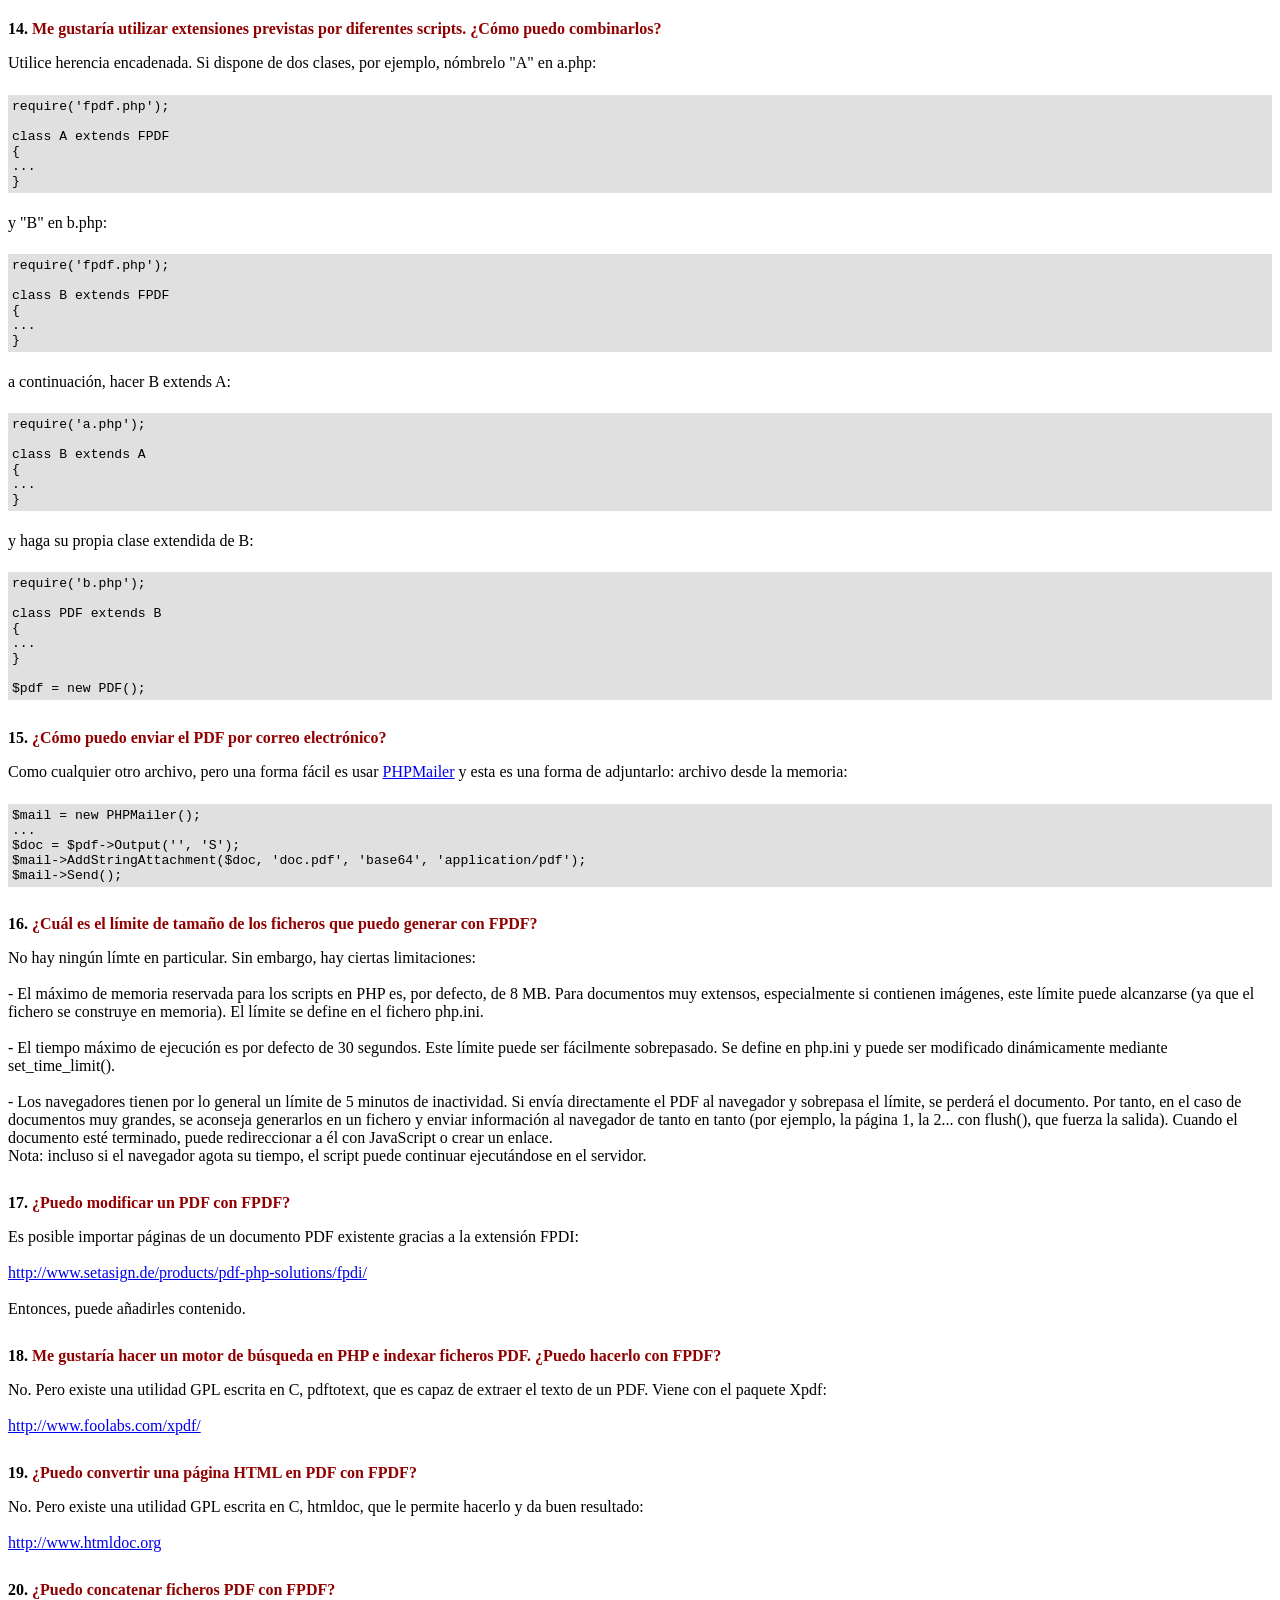
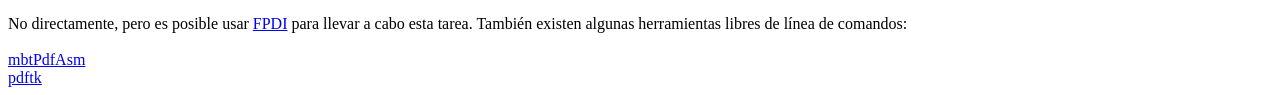
<file: fpdf/FAQ.htm>
<!DOCTYPE html PUBLIC "-//W3C//DTD HTML 4.01 Transitional//EN">
<html>
<head>
<meta http-equiv="Content-Type" content="text/html; charset=ISO-8859-1">
<title>FAQ</title>
<link type="text/css" rel="stylesheet" href="fpdf.css">
<style type="text/css">
ul {list-style-type:none; margin:0; padding:0}
ul#answers li {margin-top:1.8em}
.question {font-weight:bold; color:#900000}
</style>
</head>
<body>
<h1>FAQ</h1>
<ul>
<li><b>1.</b> <a href='#q1'>�Cu�l es exactamente el tipo de licencia de FPDF? �Existen restricciones de uso?</a></li>
<li><b>2.</b> <a href='#q2'>Cuando intento crear un PDF, aparecen un mont�n de caracteres raros. �Por qu�?</a></li>
<li><b>3.</b> <a href='#q3'>Intento generar un PDF y IE muestra una p�gina en blanco. �Qu� pasa?</a></li>
<li><b>4.</b> <a href='#q4'>No consigo que los saltos de l�nea funcionen. Pongo \n en la cadena para MultiCell, pero no funciona.</a></li>
<li><b>5.</b> <a href='#q5'>Intento mostrar una variable en el m�todo Header pero no se imprime nada.</a></li>
<li><b>6.</b> <a href='#q6'>He definido los m�todos Header y Footer en mi clase PDF, pero no se muestra nada.</a></li>
<li><b>7.</b> <a href='#q7'>Caracteres acentuados son reemplazados por algunos caracteres extra�os como é.</a></li>
<li><b>8.</b> <a href='#q8'>Intento incluir el s�mbolo del euro, pero no funciona.</a></li>
<li><b>9.</b> <a href='#q9'>Encuentro el siguiente error cuando intento generar un PDF: Some data has already been output, can't send PDF file</a></li>
<li><b>10.</b> <a href='#q10'>Dibujo un marco con dimensiones muy precisas pero, cuando lo imprimo, noto algunas diferencias.</a></li>
<li><b>11.</b> <a href='#q11'>Me gustar�a usar toda la superficie de la p�gina, pero cuando imprimo siempre aparecen m�rgenes. �C�mo puedo deshacerme de ellos?</a></li>
<li><b>12.</b> <a href='#q12'>�C�mo puedo poner un fondo en mi PDF?</a></li>
<li><b>13.</b> <a href='#q13'>�C�mo puedo establecer una cabecera o pie de p�gina en la primera p�gina?</a></li>
<li><b>14.</b> <a href='#q14'>Me gustar�a utilizar extensiones previstas por diferentes scripts. �C�mo puedo combinarlos?</a></li>
<li><b>15.</b> <a href='#q15'>�C�mo puedo enviar el PDF por correo electr�nico?</a></li>
<li><b>16.</b> <a href='#q16'>�Cu�l es el l�mite de tama�o de los ficheros que puedo generar con FPDF?</a></li>
<li><b>17.</b> <a href='#q17'>�Puedo modificar un PDF con FPDF?</a></li>
<li><b>18.</b> <a href='#q18'>Me gustar�a hacer un motor de b�squeda en PHP e indexar ficheros PDF. �Puedo hacerlo con FPDF?</a></li>
<li><b>19.</b> <a href='#q19'>�Puedo convertir una p�gina HTML en PDF con FPDF?</a></li>
<li><b>20.</b> <a href='#q20'>�Puedo concatenar ficheros PDF con FPDF?</a></li>
</ul>

<ul id='answers'>
<li id='q1'>
<p><b>1.</b> <span class='question'>�Cu�l es exactamente el tipo de licencia de FPDF? �Existen restricciones de uso?</span></p>
FPDF es liberado bajo una licencia permisiva: no hay restricci�n de uso. Usted puede integrarlo
libremente en su aplicaci�n (comercial o no), con o sin modificaciones.
</li>

<li id='q2'>
<p><b>2.</b> <span class='question'>Cuando intento crear un PDF, aparecen un mont�n de caracteres raros. �Por qu�?</span></p>
Esos caracteres "raros" constituyen de hecho el contenido del PDF. Este comportamiento es un
fallo de IE6. Cuando recibe una p�gina en HTML y despu�s un PDF de la misma URL, lo muestra
directamente sin lanzar Acrobat. Esto ocurre con frecuencia durante la fase de desarrollo:
al menor fallo en el script, se env�a una p�gina HTML y, despu�s de corregirlo, se env�a el PDF.
<br>
Para resolver el problema, simplemente reinicie IE. Tambi�n puede irse a otra URL y volver.
<br>
Para evitar estas molestias durante el desarrollo, puede generar el PDF directamente a un fichero
y abrirlo mediante el navegador.
</li>

<li id='q3'>
<p><b>3.</b> <span class='question'>Intento generar un PDF y IE muestra una p�gina en blanco. �Qu� pasa?</span></p>
Antes de nada, compruebe que no env�a nada al navegador despu�s del PDF (ni siquiera un espacio
o un salto de l�nea). Puede incluir una instrucci�n exist justo despu�s de llamar al m�todo
Output() para asegurarse. Si esto no funciona, significa que es usted v�ctima del "s�ndrome de
la p�gina en blanco". IE usado con la extensi�n de Acrobat tiene numerosos fallos.
Para evitar todos estos problemas de manera fiable, existen dos t�cnicas fundamentalmente:
<br>
<br>
- Deshabilite la extensi�n y use Acrobat como una aplicaci�n auxiliar. Para esto, abra Acrobat;
en el men� Archivo, Preferencias, General, desmarque la casilla "Integraci�n con el navegador" (para
Acrobat 5: Edici�n, Preferencias, Opciones, "Mostrar PDF en el navegador"). La pr�xima vez que
cargue un PDF en IE, se le mostrar� un mensaje "Abrir" o "Guardar en disco". Desmarque la casilla
"Preguntar siempre antes de abrir este tipo de archivo" y escoja Abrir. A partir de ahora, los
ficheros PDF se abrir�n autom�ticamente en una ventana externa de Acrobat.
<br>
El inconveniente de este m�todo es que necesita alterar la configuraci�n del cliente, que es algo
viable en una intranet, pero imposible para Internet.
<br>
<br>
- Use una t�cnica de redirecci�n. Consiste en generar el PDF en un fichero temporal en el servidor
y redireccionar al cliente al fichero. Por ejemplo, al final del script, puede a�adir lo siguiente:
<div class="doc-source">
<pre><code>//Determinar un nombre temporal de fichero en el directorio actual
$file = basename(tempnam('.', 'tmp'));
rename($file, $file.'.pdf');
$file .= '.pdf';
//Guardar el PDF en un fichero
$pdf-&gt;Output($file, 'F');
//Redirecci�n
header('Location: '.$file);</code></pre>
</div>
Este m�todo convierte el PDF din�mico en est�tico y evita todos los problemas. Pero
debe hacer limpieza de los ficheros temporales. Por ejemplo:
<div class="doc-source">
<pre><code>function CleanFiles($dir)
{
    //Borrar los ficheros temporales
    $t = time();
    $h = opendir($dir);
    while($file=readdir($h))
    {
        if(substr($file,0,3)=='tmp' &amp;&amp; substr($file,-4)=='.pdf')
        {
            $path = $dir.'/'.$file;
            if($t-filemtime($path)&gt;3600)
                @unlink($path);
        }
    }
    closedir($h);
}</code></pre>
</div>
Esta funci�n borra todos los ficheros de la forma tmp*.pdf m�s antiguos de una hora en el
directorio especificado. Puede ser llamada donde usted quiera como, por ejemplo, en el script
que genera el PDF.
</li>

<li id='q4'>
<p><b>4.</b> <span class='question'>No consigo que los saltos de l�nea funcionen. Pongo \n en la cadena para MultiCell, pero no funciona.</span></p>
Debe usted utilizar comillas dobles ("), no simples ('), para la cadena.
</li>

<li id='q5'>
<p><b>5.</b> <span class='question'>Intento mostrar una variable en el m�todo Header pero no se imprime nada.</span></p>
Tienes que utilizar la palabra clave <code>global</code> para acceder a las variables globales, por ejemplo:
<div class="doc-source">
<pre><code>function Header()
{
    global $title;

    $this-&gt;SetFont('Arial', 'B', 15);
    $this-&gt;Cell(0, 10, $title, 1, 1, 'C');
}

$title = 'Mi T�tulo';</code></pre>
</div>
Alternativamente, puede utilizar una propiedad del objeto:
<div class="doc-source">
<pre><code>function Header()
{
    $this-&gt;SetFont('Arial', 'B', 15);
    $this-&gt;Cell(0, 10, $this-&gt;title, 1, 1, 'C');
}

$pdf-&gt;title = 'Mi T�tulo';</code></pre>
</div>
</li>

<li id='q6'>
<p><b>6.</b> <span class='question'>He definido los m�todos Header y Footer en mi clase PDF, pero no se muestra nada.</span></p>
Tiene que crear un objeto de la clase PDF, no de la FPDF:
<div class="doc-source">
<pre><code>$pdf = new PDF();</code></pre>
</div>
</li>

<li id='q7'>
<p><b>7.</b> <span class='question'>Caracteres acentuados son reemplazados por algunos caracteres extra�os como é.</span></p>
No utilice codificaci�n UTF-8. La codificaci�n est�ndar de fuentes en FPDF es ISO-8859-1 o windows-1252.
Es posible realizar una conversi�n a la norma ISO-8859-1 con utf8_decode():
<div class="doc-source">
<pre><code>$str = utf8_decode($str);</code></pre>
</div>
Sin embargo, algunos caracteres, tales como Euro no ser�n traducidos correctamente. Si la extensi�n iconv est� disponible, la
forma correcta de hacerlo es la siguiente:
<div class="doc-source">
<pre><code>$str = iconv('UTF-8', 'windows-1252', $str);</code></pre>
</div>
</li>

<li id='q8'>
<p><b>8.</b> <span class='question'>Intento incluir el s�mbolo del euro, pero no funciona.</span></p>
Las fuentes est�ndares tiene el car�cter euro en la posici�n 128. Puede definir una constante
como esta para su comodidad:
<div class="doc-source">
<pre><code>define('EURO', chr(128));</code></pre>
</div>
</li>

<li id='q9'>
<p><b>9.</b> <span class='question'>Encuentro el siguiente error cuando intento generar un PDF: Some data has already been output, can't send PDF file</span></p>
Usted no debe enviar nada al navegador, excepto el propio PDF: ning�n HTML, espacio o retorno de carro. Un caso com�n
es tener una l�nea o espacio en blanco extra al final del script incluido.<br>
<br>
Si usted no puede averiguar de donde proviene el problema, este otro mensaje que aparece justo abajo puede ayudarlo:<br>
<br>
<b>Warning:</b> Cannot modify header information - headers already sent by (output started at script.php:X)<br>
<br>
Esto significa que script.php env�a algo en la l�nea X. Vaya a esta l�nea y arr�glelo.
En caso de que el mensaje no aparece, en primer lugar compruebe que usted no haya desactivado las advertencias, a continuaci�n, agregue esto
al comienzo de su script:
<div class="doc-source">
<pre><code>ob_end_clean();</code></pre>
</div>
Si todav�a no lo ve, deshabilite zlib.output_compression en su php.ini y deber�a aparecer.
</li>

<li id='q10'>
<p><b>10.</b> <span class='question'>Dibujo un marco con dimensiones muy precisas pero, cuando lo imprimo, noto algunas diferencias.</span></p>
Respecto a las dimensiones, seleccione "Ninguno" para el ajuste de escala de p�gina en lugar de "Reducir al �rea de impresi�n" en el cuadro de di�logo Imprimir.
</li>

<li id='q11'>
<p><b>11.</b> <span class='question'>Me gustar�a usar toda la superficie de la p�gina, pero cuando imprimo siempre aparecen m�rgenes. �C�mo puedo deshacerme de ellos?</span></p>
Todas las impresoras tienen m�rgenes f�sicos (dependiendo del modelo). Por tanto, es imposible quitarlos
e imprimir en la totalidad del papel.
</li>

<li id='q12'>
<p><b>12.</b> <span class='question'>�C�mo puedo poner un fondo en mi PDF?</span></p>
Para una imagen, invoque Image() en el m�todo Header(), antes que cualquier otra salida. Para configurar un color de fondo, use Rect().
</li>

<li id='q13'>
<p><b>13.</b> <span class='question'>�C�mo puedo establecer una cabecera o pie de p�gina en la primera p�gina?</span></p>
Simplemente verifique el n�mero de la p�gina:
<div class="doc-source">
<pre><code>function Header()
{
    if($this-&gt;PageNo()==1)
    {
        //Primera P�gina
        ...
    }
    else
    {
        //Otras P�ginas
        ...
    }
}</code></pre>
</div>
</li>

<li id='q14'>
<p><b>14.</b> <span class='question'>Me gustar�a utilizar extensiones previstas por diferentes scripts. �C�mo puedo combinarlos?</span></p>
Utilice herencia encadenada. Si dispone de dos clases, por ejemplo, n�mbrelo "A" en a.php:
<div class="doc-source">
<pre><code>require('fpdf.php');

class A extends FPDF
{
...
}</code></pre>
</div>
y "B" en b.php:
<div class="doc-source">
<pre><code>require('fpdf.php');

class B extends FPDF
{
...
}</code></pre>
</div>
a continuaci�n, hacer B extends A:
<div class="doc-source">
<pre><code>require('a.php');

class B extends A
{
...
}</code></pre>
</div>
y haga su propia clase extendida de B:
<div class="doc-source">
<pre><code>require('b.php');

class PDF extends B
{
...
}

$pdf = new PDF();</code></pre>
</div>
</li>

<li id='q15'>
<p><b>15.</b> <span class='question'>�C�mo puedo enviar el PDF por correo electr�nico?</span></p>
Como cualquier otro archivo, pero una forma f�cil es usar <a href="http://phpmailer.codeworxtech.com">PHPMailer</a> y
esta es una forma de adjuntarlo: archivo desde la memoria:
<div class="doc-source">
<pre><code>$mail = new PHPMailer();
...
$doc = $pdf-&gt;Output('', 'S');
$mail-&gt;AddStringAttachment($doc, 'doc.pdf', 'base64', 'application/pdf');
$mail-&gt;Send();</code></pre>
</div>
</li>

<li id='q16'>
<p><b>16.</b> <span class='question'>�Cu�l es el l�mite de tama�o de los ficheros que puedo generar con FPDF?</span></p>
No hay ning�n l�mte en particular. Sin embargo, hay ciertas limitaciones:
<br>
<br>
- El m�ximo de memoria reservada para los scripts en PHP es, por defecto, de 8 MB. Para documentos
muy extensos, especialmente si contienen im�genes, este l�mite puede alcanzarse (ya que el fichero
se construye en memoria). El l�mite se define en el fichero php.ini.
<br>
<br>
- El tiempo m�ximo de ejecuci�n es por defecto de 30 segundos. Este l�mite puede ser f�cilmente
sobrepasado. Se define en php.ini y puede ser modificado din�micamente mediante set_time_limit().
<br>
<br>
- Los navegadores tienen por lo general un l�mite de 5 minutos de inactividad. Si env�a directamente
el PDF al navegador y sobrepasa el l�mite, se perder� el documento. Por tanto, en el caso de documentos
muy grandes, se aconseja generarlos en un fichero y enviar informaci�n al navegador de tanto en tanto (por
ejemplo, la p�gina 1, la 2... con flush(), que fuerza la salida). Cuando el documento est� terminado,
puede redireccionar a �l con JavaScript o crear un enlace.
<br>
Nota: incluso si el navegador agota su tiempo, el script puede continuar ejecut�ndose en el servidor.
</li>

<li id='q17'>
<p><b>17.</b> <span class='question'>�Puedo modificar un PDF con FPDF?</span></p>
Es posible importar p�ginas de un documento PDF existente gracias a la extensi�n FPDI: <br>
<br>
<a href="http://www.setasign.de/products/pdf-php-solutions/fpdi/" target="_blank">http://www.setasign.de/products/pdf-php-solutions/fpdi/</a><br>
<br>
Entonces, puede a�adirles contenido.
</li>

<li id='q18'>
<p><b>18.</b> <span class='question'>Me gustar�a hacer un motor de b�squeda en PHP e indexar ficheros PDF. �Puedo hacerlo con FPDF?</span></p>
No. Pero existe una utilidad GPL escrita en C, pdftotext, que es capaz de extraer el texto de
un PDF. Viene con el paquete Xpdf:<br>
<br>
<a href="http://www.foolabs.com/xpdf/" target="_blank">http://www.foolabs.com/xpdf/</a>
</li>

<li id='q19'>
<p><b>19.</b> <span class='question'>�Puedo convertir una p�gina HTML en PDF con FPDF?</span></p>
No. Pero existe una utilidad GPL escrita en C, htmldoc, que le permite hacerlo y da buen resultado:<br>
<br>
<a href="http://www.htmldoc.org" target="_blank">http://www.htmldoc.org</a>
</li>

<li id='q20'>
<p><b>20.</b> <span class='question'>�Puedo concatenar ficheros PDF con FPDF?</span></p>
No directamente, pero es posible usar <a href="http://www.setasign.de/products/pdf-php-solutions/fpdi/demos/concatenate-fake/" target="_blank">FPDI</a>
para llevar a cabo esta tarea. Tambi�n existen algunas herramientas libres de l�nea de comandos:<br>
<br>
<a href="http://thierry.schmit.free.fr/spip/spip.php?article15&amp;lang=en" target="_blank">mbtPdfAsm</a><br>
<a href="http://www.accesspdf.com/pdftk/" target="_blank">pdftk</a>
</li>
</ul>
</body>
</html>
</file>
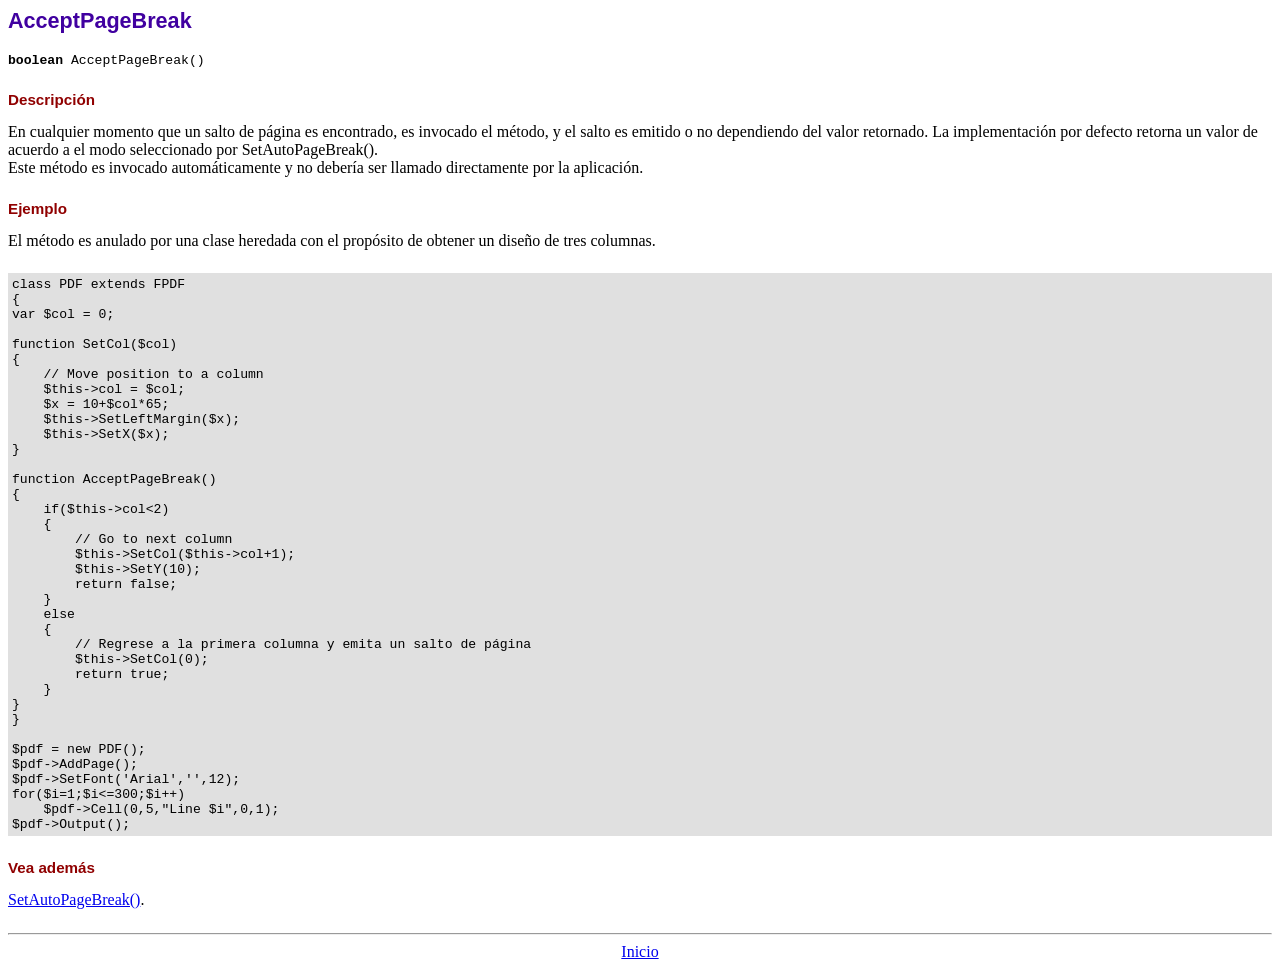
<file: fpdf/doc/acceptpagebreak.htm>
<!DOCTYPE html PUBLIC "-//W3C//DTD HTML 4.01 Transitional//EN">
<html>
<head>
<meta http-equiv="Content-Type" content="text/html; charset=ISO-8859-1">
<title>AcceptPageBreak</title>
<link type="text/css" rel="stylesheet" href="../fpdf.css">
</head>
<body>
<h1>AcceptPageBreak</h1>
<code><b>boolean</b> AcceptPageBreak()</code>
<h2>Descripci�n</h2>
En cualquier momento que un salto de p�gina es encontrado, es invocado el m�todo, y el salto es emitido o no dependiendo
del valor retornado. La implementaci�n por defecto retorna un valor de acuerdo a el modo seleccionado por SetAutoPageBreak().
<br>
Este m�todo es invocado autom�ticamente y no deber�a ser llamado directamente por la aplicaci�n.
<h2>Ejemplo</h2>
El m�todo es anulado por una clase heredada con el prop�sito de obtener un dise�o de tres columnas.
<div class="doc-source">
<pre><code>class PDF extends FPDF
{
var $col = 0;

function SetCol($col)
{
    // Move position to a column
    $this-&gt;col = $col;
    $x = 10+$col*65;
    $this-&gt;SetLeftMargin($x);
    $this-&gt;SetX($x);
}

function AcceptPageBreak()
{
    if($this-&gt;col&lt;2)
    {
        // Go to next column
        $this-&gt;SetCol($this-&gt;col+1);
        $this-&gt;SetY(10);
        return false;
    }
    else
    {
        // Regrese a la primera columna y emita un salto de p�gina
        $this-&gt;SetCol(0);
        return true;
    }
}
}

$pdf = new PDF();
$pdf-&gt;AddPage();
$pdf-&gt;SetFont('Arial','',12);
for($i=1;$i&lt;=300;$i++)
    $pdf-&gt;Cell(0,5,&quot;Line $i&quot;,0,1);
$pdf-&gt;Output();</code></pre>
</div>
<h2>Vea adem�s</h2>
<a href="setautopagebreak.htm">SetAutoPageBreak()</a>.
<hr style="margin-top:1.5em">
<div style="text-align:center"><a href="index.htm">Inicio</a></div>
</body>
</html>
</file>
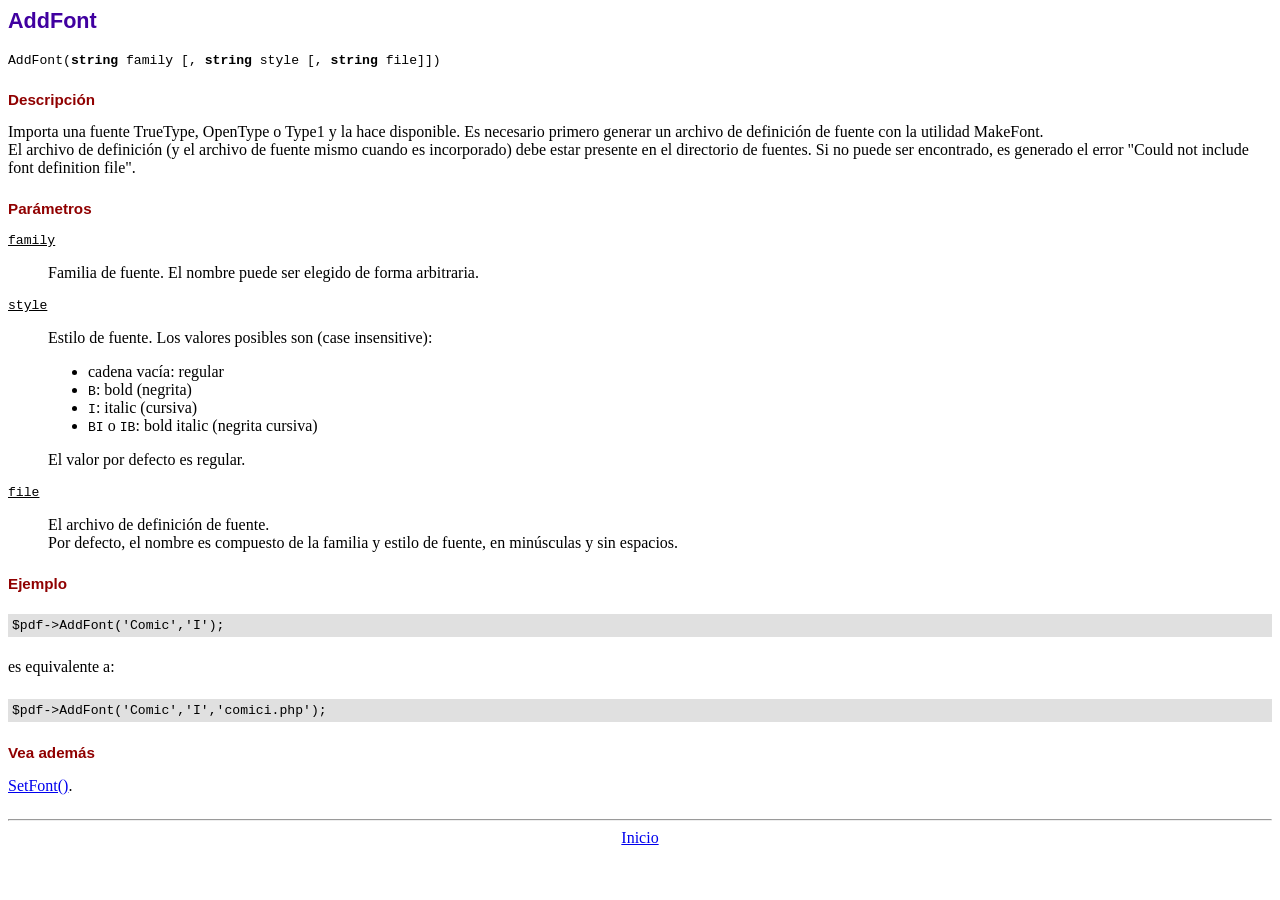
<file: fpdf/doc/addfont.htm>
<!DOCTYPE html PUBLIC "-//W3C//DTD HTML 4.01 Transitional//EN">
<html>
<head>
<meta http-equiv="Content-Type" content="text/html; charset=ISO-8859-1">
<title>AddFont</title>
<link type="text/css" rel="stylesheet" href="../fpdf.css">
</head>
<body>
<h1>AddFont</h1>
<code>AddFont(<b>string</b> family [, <b>string</b> style [, <b>string</b> file]])</code>
<h2>Descripci�n</h2>
Importa una fuente TrueType, OpenType o Type1 y la hace disponible. Es necesario primero generar
un archivo de definici�n de fuente con la utilidad MakeFont.
<br>
El archivo de definici�n (y el archivo de fuente mismo cuando es incorporado) debe estar presente
en el directorio de fuentes. Si no puede ser encontrado, es generado el error "Could not include
font definition file".
<h2>Par�metros</h2>
<dl class="param">
<dt><code>family</code></dt>
<dd>
Familia de fuente. El nombre puede ser elegido de forma arbitraria.
</dd>
<dt><code>style</code></dt>
<dd>
Estilo de fuente. Los valores posibles son (case insensitive):
<ul>
<li>cadena vac�a: regular
<li><code>B</code>: bold (negrita)
<li><code>I</code>: italic (cursiva)
<li><code>BI</code> o <code>IB</code>: bold italic (negrita cursiva)
</ul>
El valor por defecto es regular.
</dd>
<dt><code>file</code></dt>
<dd>
El archivo de definici�n de fuente.
<br>
Por defecto, el nombre es compuesto de la familia y estilo de fuente, en min�sculas y sin espacios.
</dd>
</dl>
<h2>Ejemplo</h2>
<div class="doc-source">
<pre><code>$pdf-&gt;AddFont('Comic','I');</code></pre>
</div>
es equivalente a:
<div class="doc-source">
<pre><code>$pdf-&gt;AddFont('Comic','I','comici.php');</code></pre>
</div>
<h2>Vea adem�s</h2>
<a href="setfont.htm">SetFont()</a>.
<hr style="margin-top:1.5em">
<div style="text-align:center"><a href="index.htm">Inicio</a></div>
</body>
</html>
</file>
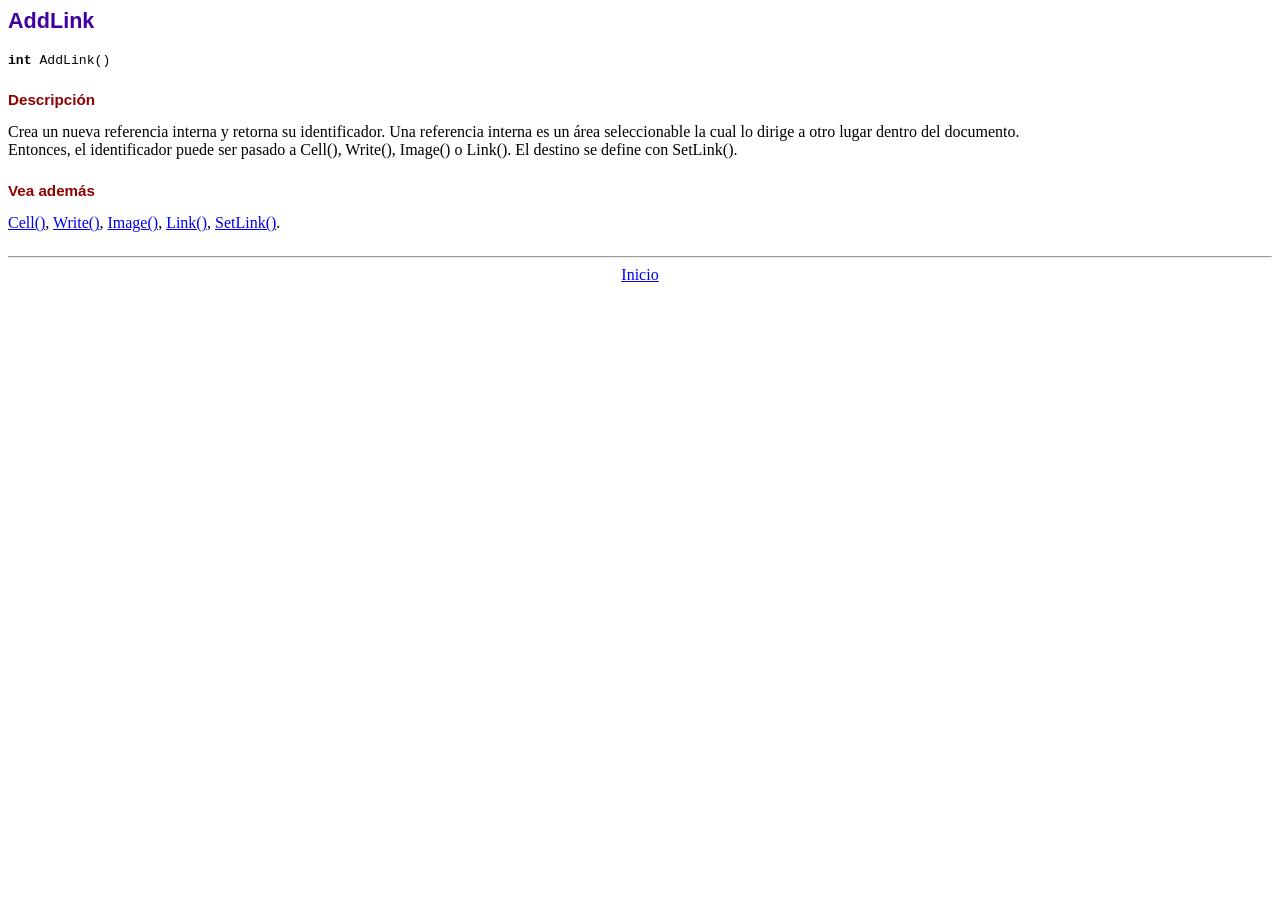
<file: fpdf/doc/addlink.htm>
<!DOCTYPE html PUBLIC "-//W3C//DTD HTML 4.01 Transitional//EN">
<html>
<head>
<meta http-equiv="Content-Type" content="text/html; charset=ISO-8859-1">
<title>AddLink</title>
<link type="text/css" rel="stylesheet" href="../fpdf.css">
</head>
<body>
<h1>AddLink</h1>
<code><b>int</b> AddLink()</code>
<h2>Descripci�n</h2>
Crea un nueva referencia interna y retorna su identificador. Una referencia interna es un �rea seleccionable la cual lo dirige a otro lugar dentro del documento.
<br>
Entonces, el identificador puede ser pasado a Cell(), Write(), Image() o Link(). El destino se define con SetLink().
<h2>Vea adem�s</h2>
<a href="cell.htm">Cell()</a>,
<a href="write.htm">Write()</a>,
<a href="image.htm">Image()</a>,
<a href="link.htm">Link()</a>,
<a href="setlink.htm">SetLink()</a>.
<hr style="margin-top:1.5em">
<div style="text-align:center"><a href="index.htm">Inicio</a></div>
</body>
</html>
</file>
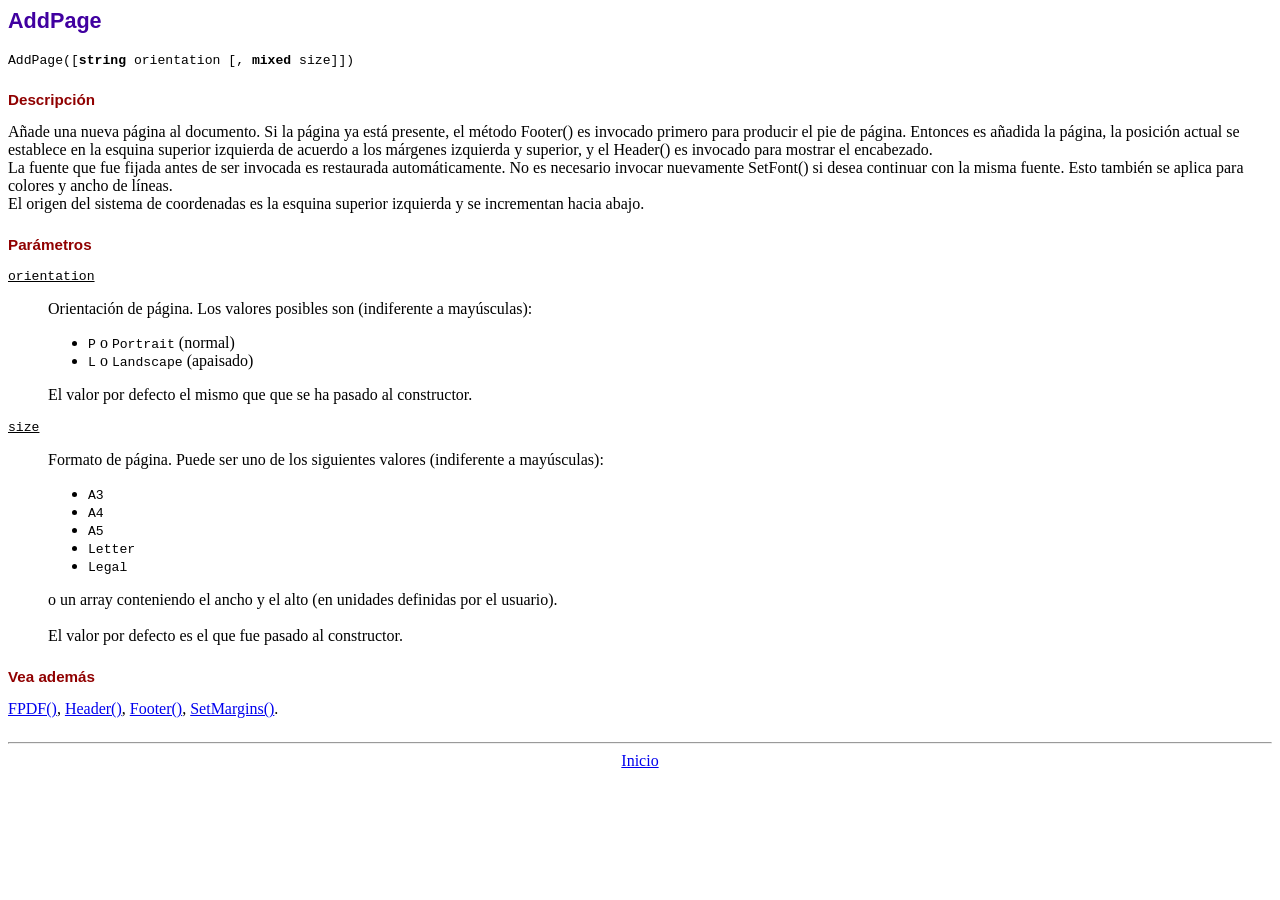
<file: fpdf/doc/addpage.htm>
<!DOCTYPE html PUBLIC "-//W3C//DTD HTML 4.01 Transitional//EN">
<html>
<head>
<meta http-equiv="Content-Type" content="text/html; charset=ISO-8859-1">
<title>AddPage</title>
<link type="text/css" rel="stylesheet" href="../fpdf.css">
</head>
<body>
<h1>AddPage</h1>
<code>AddPage([<b>string</b> orientation [, <b>mixed</b> size]])</code>
<h2>Descripci�n</h2>
A�ade una nueva p�gina al documento. Si la p�gina ya est� presente, el m�todo Footer() es invocado primero para producir
el pie de p�gina. Entonces es a�adida la p�gina, la posici�n actual se establece en la esquina superior izquierda de
acuerdo a los m�rgenes izquierda y superior, y el Header() es invocado para mostrar el encabezado.<br>
La fuente que fue fijada antes de ser invocada es restaurada autom�ticamente. No es necesario invocar nuevamente SetFont()
si desea continuar con la misma fuente. Esto tambi�n se aplica para colores y ancho de l�neas.<br>
El origen del sistema de coordenadas es la esquina superior izquierda y se incrementan  hacia abajo.
<h2>Par�metros</h2>
<dl class="param">
<dt><code>orientation</code></dt>
<dd>
Orientaci�n de p�gina. Los valores posibles son (indiferente a may�sculas):
<ul>
<li><code>P</code> o <code>Portrait</code> (normal)</li>
<li><code>L</code> o <code>Landscape</code> (apaisado)</li>
</ul>
El valor por defecto el mismo que que se ha pasado al constructor.
</dd>
<dt><code>size</code></dt>
<dd>
Formato de p�gina. Puede ser uno de los siguientes valores (indiferente a may�sculas):
<ul>
<li><code>A3</code></li>
<li><code>A4</code></li>
<li><code>A5</code></li>
<li><code>Letter</code></li>
<li><code>Legal</code></li>
</ul>
o un array conteniendo el ancho y el alto (en unidades definidas por el usuario).<br>
<br>
El valor por defecto es el que fue pasado al constructor.
</dd>
</dl>
<h2>Vea adem�s</h2>
<a href="fpdf.htm">FPDF()</a>,
<a href="header.htm">Header()</a>,
<a href="footer.htm">Footer()</a>,
<a href="setmargins.htm">SetMargins()</a>.
<hr style="margin-top:1.5em">
<div style="text-align:center"><a href="index.htm">Inicio</a></div>
</body>
</html>
</file>
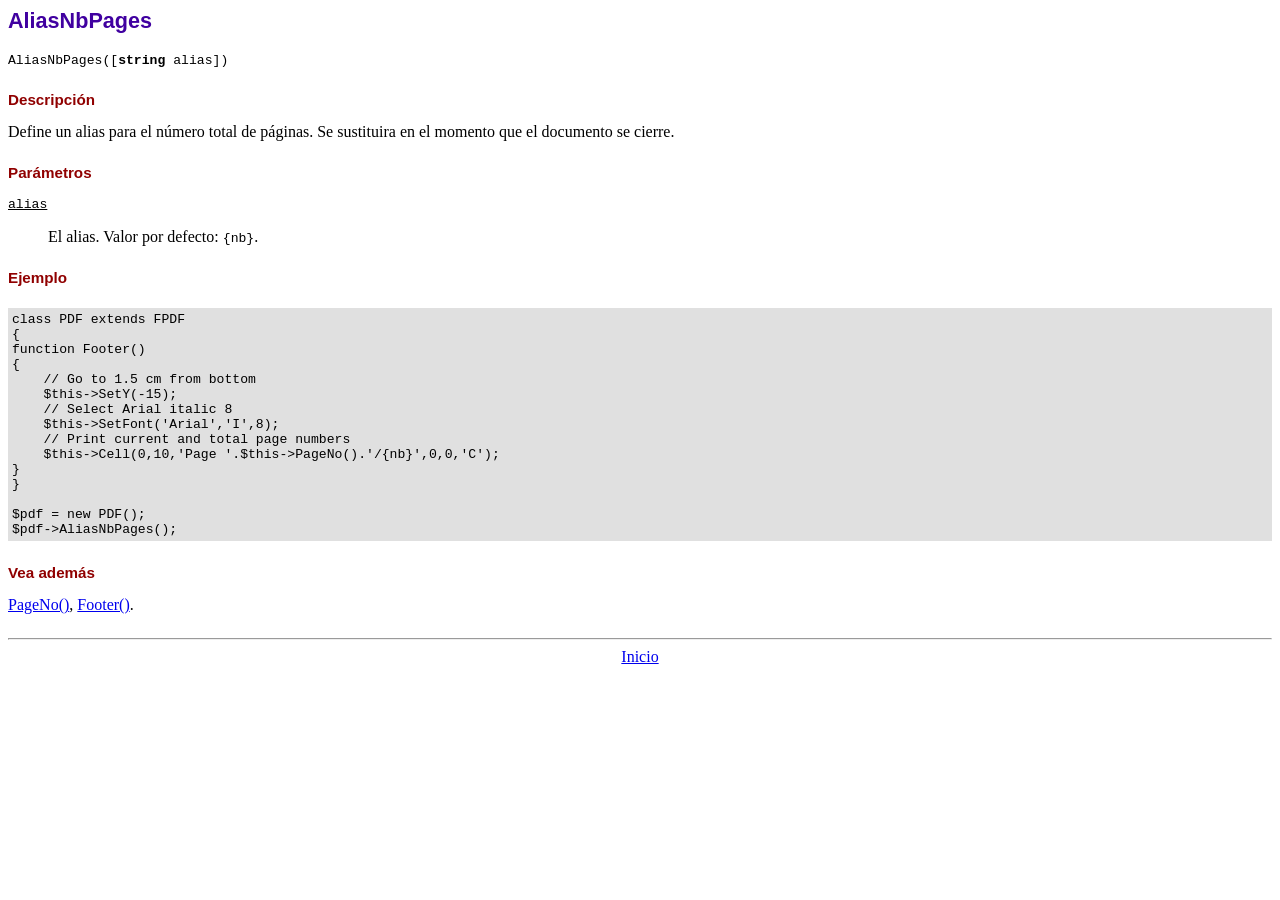
<file: fpdf/doc/aliasnbpages.htm>
<!DOCTYPE html PUBLIC "-//W3C//DTD HTML 4.01 Transitional//EN">
<html>
<head>
<meta http-equiv="Content-Type" content="text/html; charset=ISO-8859-1">
<title>AliasNbPages</title>
<link type="text/css" rel="stylesheet" href="../fpdf.css">
</head>
<body>
<h1>AliasNbPages</h1>
<code>AliasNbPages([<b>string</b> alias])</code>
<h2>Descripci�n</h2>
Define un alias para el n�mero total de p�ginas. Se sustituira en el momento que el documento se cierre.
<h2>Par�metros</h2>
<dl class="param">
<dt><code>alias</code></dt>
<dd>
El alias. Valor por defecto: <code>{nb}</code>.
</dd>
</dl>
<h2>Ejemplo</h2>
<div class="doc-source">
<pre><code>class PDF extends FPDF
{
function Footer()
{
    // Go to 1.5 cm from bottom
    $this-&gt;SetY(-15);
    // Select Arial italic 8
    $this-&gt;SetFont('Arial','I',8);
    // Print current and total page numbers
    $this-&gt;Cell(0,10,'Page '.$this-&gt;PageNo().'/{nb}',0,0,'C');
}
}

$pdf = new PDF();
$pdf-&gt;AliasNbPages();</code></pre>
</div>
<h2>Vea adem�s</h2>
<a href="pageno.htm">PageNo()</a>,
<a href="footer.htm">Footer()</a>.
<hr style="margin-top:1.5em">
<div style="text-align:center"><a href="index.htm">Inicio</a></div>
</body>
</html>
</file>
<file: fpdf/fpdf.css>
body {font-family:"Times New Roman",serif}
h1 {font:bold 135% Arial,sans-serif; color:#4000A0; margin-bottom:0.9em}
h2 {font:bold 95% Arial,sans-serif; color:#900000; margin-top:1.5em; margin-bottom:1em}
dl.param dt {text-decoration:underline}
dl.param dd {margin-top:1em; margin-bottom:1em}
dl.param ul {margin-top:1em; margin-bottom:1em}
tt, code, kbd {font-family:"Courier New",Courier,monospace; font-size:82%}
div.source {margin-top:1.4em; margin-bottom:1.3em}
div.source pre {display:table; border:1px solid #24246A; width:100%; margin:0em; font-family:inherit; font-size:100%}
div.source code {display:block; border:1px solid #C5C5EC; background-color:#F0F5FF; padding:6px; color:#000000}
div.doc-source {margin-top:1.4em; margin-bottom:1.3em}
div.doc-source pre {display:table; width:100%; margin:0em; font-family:inherit; font-size:100%}
div.doc-source code {display:block; background-color:#E0E0E0; padding:4px}
.kw {color:#000080; font-weight:bold}
.str {color:#CC0000}
.cmt {color:#008000}
p.demo {text-align:center; margin-top:-0.9em}
a.demo {text-decoration:none; font-weight:bold; color:#0000CC}
a.demo:link {text-decoration:none; font-weight:bold; color:#0000CC}
a.demo:hover {text-decoration:none; font-weight:bold; color:#0000FF}
a.demo:active {text-decoration:none; font-weight:bold; color:#0000FF}
</file>
